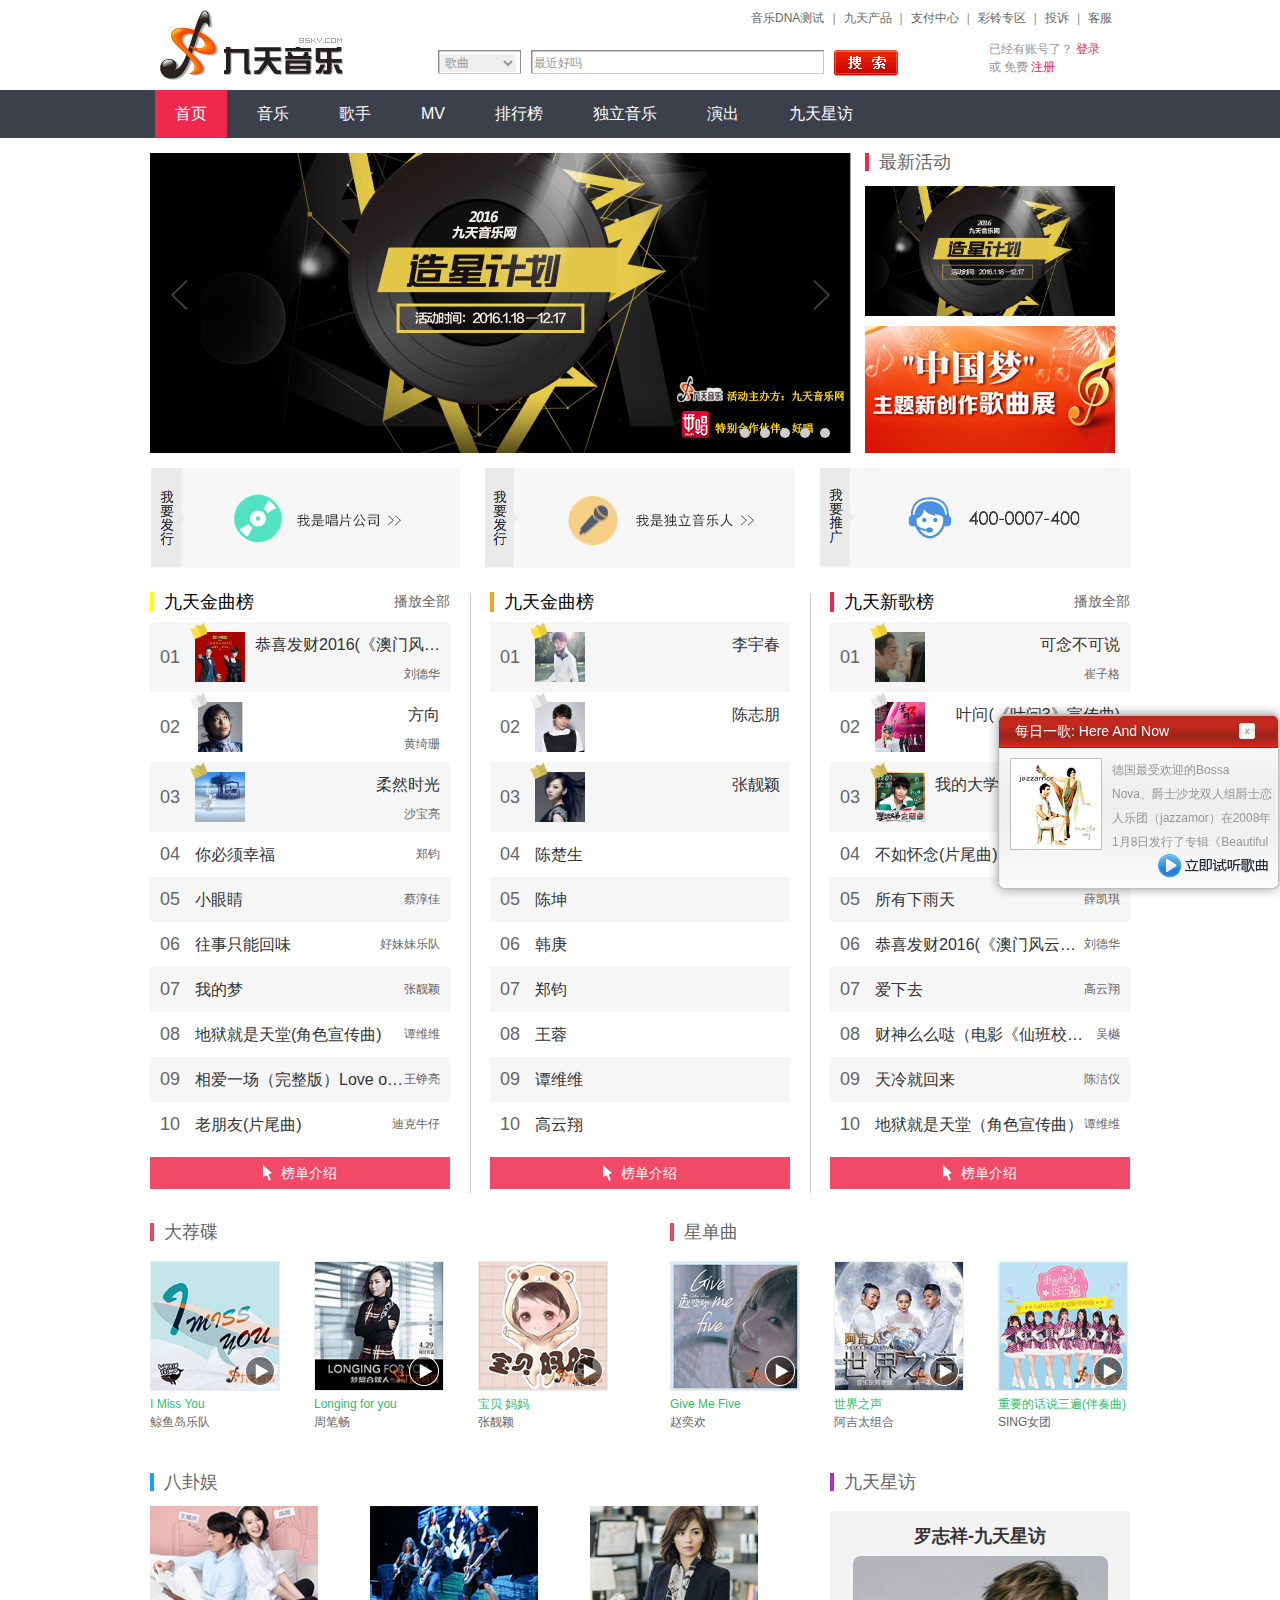
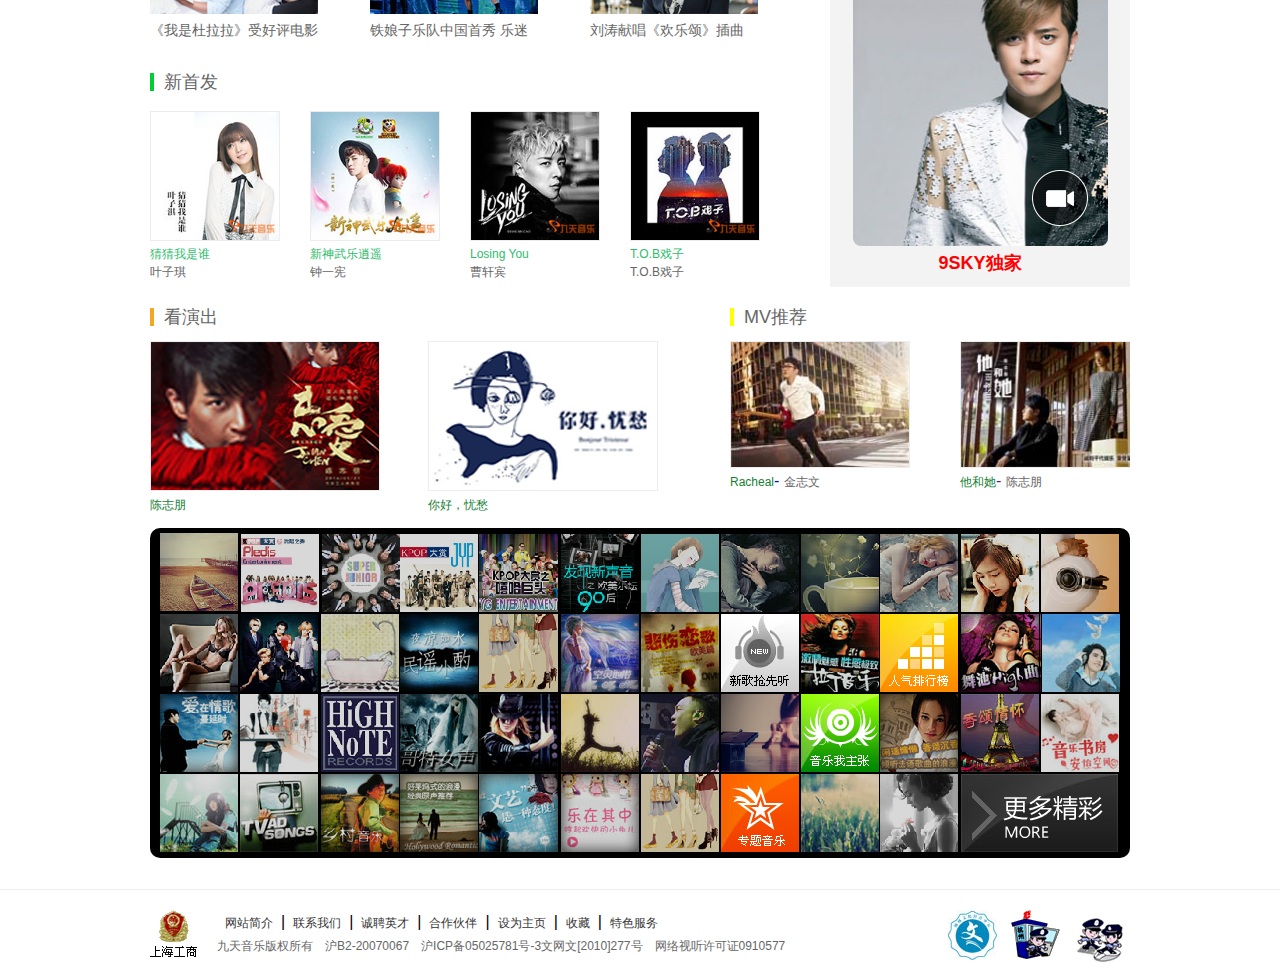
<file: index.html>
﻿<!DOCTYPE html>
<html>
<head lang="en">
    <meta charset="UTF-8">
    <title></title>
    <link rel="stylesheet" href="css/index1.css"/>
</head>
<body>
<div class="headerBox">
    <div class="headerNav">
        <div class="header1">
            <h1>
                <a href="#">
                    <img src="images/head-1.jpg" alt="九天音乐"/>
                </a>
                <span>九天音乐</span>
            </h1>
            <div class="formSearch">
                <p class="formSelect">
                    <select name="selectType" id="">
                        <option value="song">歌曲</option>
                        <option value="ablum">专辑</option>
                        <option value="singer">歌手</option>
                        <option value="lyric">歌词</option>
                        <option value="mv">MTV</option>
                        <option value="musicbox">音乐包</option>
                    </select>
                </p>
                <p class="formText">
                    <input type="text" value="最近好吗"/>
                </p>
                <input type="submit" value="搜索"/>
            </div>
            <div class="loginRegister" id="dvnologin">
                <p>
                    已经有账号了？
                    <a href="login.html">登录</a>
                </p>
                <p>或
                    免费 <a href="register.html">注册</a>
                </p>
            </div>
            <ul class="headerList">
                <li><a href="#">音乐DNA测试</a>|</li>
                <li><a href="#">九天产品</a>|</li>
                <li><a href="#">支付中心</a>|</li>
                <li><a href="#">彩铃专区</a>|</li>
                <li><a href="#">投诉</a>|</li>
                <li><a href="#">客服</a></li>
            </ul>
        </div>
    </div>
</div>

<div class="navBox">
    <ul>
        <li class="firstNav"><a href="index.html">首页</a></li>
        <li><a href="music.html">音乐</a></li>
        <li><a href="#">歌手</a></li>
        <li><a href="#">MV</a></li>
        <li><a href="#">排行榜</a></li>
        <li><a href="#">独立音乐</a></li>
        <li><a href="#">演出</a></li>
        <li><a href="#">九天星访</a></li>
    </ul>
</div>


<div class="layout">
    <div class="sliderAct">
        <div class="sliderOuter">
            <div class="slider">
                <ul>
                    <li><a href="#"><img src="images/turnPic01.JPG" alt=""/></a></li>
                    <li><a href="#"><img src="images/turnPic02.JPG" alt=""/></a></li>
                    <li><a href="#"><img src="images/turnPic03.JPG" alt=""/></a></li>
                    <li><a href="#"><img src="images/turnPic04.JPG" alt=""/></a></li>
                    <li><a href="#"><img src="images/turnPic05.JPG" alt=""/></a></li>
                </ul>
            </div>
            <div class="sliderBtnLeft"></div>
            <div class="sliderBtnRight"></div>
            <div class="sliderList">
                <ul>
                    <li>1</li>
                    <li>2</li>
                    <li>3</li>
                    <li>4</li>
                    <li>5</li>
                </ul>
            </div>
        </div>
        <div class="actBox">
            <h3>最新活动</h3>
            <ul>
                <li><a href="#"><img src="images/tits_01.jpg" alt=""/></a></li>
                <li><a href="#"><img src="images/tits_02.jpg" alt=""/></a></li>
            </ul>
        </div>
    </div>
    <div class="skytg">
        <ul>
            <li><a href="#"><img src="images/bkholder1.jpg" alt=""/></a></li>
            <li><a href="#"><img src="images/bkholder2.jpg" alt=""/></a></li>
            <li><a href="#"><img src="images/bkholder3.jpg" alt=""/></a></li>
        </ul>
    </div>
    <div class="bdBox">
        <div class="bdBox1">
            <div class="titleBd">
                <span class="bdTit bdTit1">九天金曲榜</span>
                <em>
                    <a href="#">播放全部</a>
                </em>
            </div>
            <div class="bdDetail">
                <ul>
                    <li class="pic50">
                        <i>01</i>
                        <a href="#">
                            <img src="images/dl_01_01.jpg" alt=""/>
                        </a>
                        <p>
                            <a href="#">恭喜发财2016(《澳门风云》)电影歌曲</a>
                            <span>
                                <a href="#">刘德华</a>
                            </span>
                        </p>
                        <span class="tag tag1"></span>
                    </li>
                    <li class="pic50">
                        <i>02</i>
                        <a href="#">
                            <img src="images/dl_01_02.jpg" alt=""/>
                        </a>
                        <p>
                            <a href="#">方向</a>
                        <span>
                            <a href="#">黄绮珊</a>
                        </span>
                        </p>
                        <span class="tag tag2"></span>
                    </li>
                    <li class="pic50">
                        <i>03</i>
                        <a href="#">
                            <img src="images/dl_01_03.jpg" alt=""/>
                        </a>
                        <p>
                            <a href="#">柔然时光</a>
                            <span>
                                <a href="#">沙宝亮</a>
                            </span>
                        </p>
                        <span class="tag tag3"></span>
                    </li>
                    <li class="clear">
                        <i>04</i>
                        <p>
                        <span>
                            <a href="#">郑钧</a>
                        </span>
                            <a href="#">你必须幸福</a>
                        </p>
                    </li>
                    <li class="clear">
                        <i>05</i>
                        <p>
                        <span>
                            <a href="#">蔡淳佳</a>
                        </span>
                            <a href="#">小眼睛</a>
                        </p>
                    </li>
                    <li class="clear">
                        <i>06</i>
                        <p>
                        <span>
                            <a href="#">好妹妹乐队</a>
                        </span>
                            <a href="#">往事只能回味</a>
                        </p>
                    </li>
                    <li class="clear">
                        <i>07</i>
                        <p>
                        <span>
                            <a href="#">张靓颖</a>
                        </span>
                            <a href="#">我的梦</a>
                        </p>
                    </li>
                    <li class="clear">
                        <i>08</i>
                        <p>
                        <span>
                            <a href="#">谭维维</a>
                        </span>
                            <a href="#">地狱就是天堂(角色宣传曲)</a>
                        </p>
                    </li>
                    <li class="clear">
                        <i>09</i>
                        <p>
                        <span>
                            <a href="#">王铮亮</a>
                        </span>
                            <a href="#">相爱一场（完整版）Love of a lifetime（CD version）</a>
                        </p>
                    </li>
                    <li class="clear">
                        <i>10</i>
                        <p>
                        <span>
                            <a href="#">迪克牛仔</a>
                        </span>
                            <a href="#">老朋友(片尾曲)</a>
                        </p>
                    </li>
                </ul>
            </div>
            <div class="bdjs">
                <h3>
                    <em>榜单介绍</em>
                </h3>
                <span style="display: none"></span>
                <div style="display: none">
                    厅等新媒体平台每周更新、循环播出。所有歌曲需唱片公司或独立音乐人歌曲版权授权后便有资格上榜，上榜名次均有网友投票决定，最大限度保证榜单的含金量。
                </div>
            </div>
        </div>
        <div class="bdBox1 borderBox">
            <div class="titleBd">
                <span class="bdTit bdTit3">九天金曲榜</span>
            </div>
            <div class="bdDetail">
                <ul>
                    <li class="pic50">
                        <i>01</i>
                        <a href="#">
                            <img src="images/dl_02_01.jpg" alt=""/>
                        </a>
                        <p>
                            <a href="#">李宇春</a>
                        <span>
                        </span>
                        </p>
                        <span class="tag tag1"></span>
                    </li>
                    <li class="pic50">
                        <i>02</i>
                        <a href="#">
                            <img src="images/dl_02_02.jpg" alt=""/>
                        </a>
                        <p>
                            <a href="#">陈志朋</a>
                        <span>
                        </span>
                        </p>
                        <span class="tag tag2"></span>
                    </li>
                    <li class="pic50">
                        <i>03</i>
                        <a href="#">
                            <img src="images/dl_02_03.jpg" alt=""/>
                        </a>
                        <p>
                            <a href="#">张靓颖</a>
                        <span>
                        </span>
                        </p>
                        <span class="tag tag3"></span>
                    </li>
                    <li class="clear">
                        <i>04</i>
                        <p>
                        <span>
                            <a href="#"></a>
                        </span>
                            <a href="#">陈楚生</a>
                        </p>
                    </li>
                    <li class="clear">
                        <i>05</i>
                        <p>
                        <span>
                            <a href="#"></a>
                        </span>
                            <a href="#">陈坤</a>
                        </p>
                    </li>
                    <li class="clear">
                        <i>06</i>
                        <p>
                        <span>
                            <a href="#"></a>
                        </span>
                            <a href="#">韩庚</a>
                        </p>
                    </li>
                    <li class="clear">
                        <i>07</i>
                        <p>
                        <span>
                            <a href="#"></a>
                        </span>
                            <a href="#">郑钧</a>
                        </p>
                    </li>
                    <li class="clear">
                        <i>08</i>
                        <p>
                        <span>
                            <a href="#"></a>
                        </span>
                            <a href="#">王蓉</a>
                        </p>
                    </li>
                    <li class="clear">
                        <i>09</i>
                        <p>
                        <span>
                            <a href="#"></a>
                        </span>
                            <a href="#">谭维维</a>
                        </p>
                    </li>
                    <li class="clear">
                        <i>10</i>
                        <p>
                        <span>
                            <a href="#"></a>
                        </span>
                            <a href="#">高云翔</a>
                        </p>
                    </li>
                </ul>
            </div>
            <div class="bdjs">
                <h3>
                    <em>榜单介绍</em>
                </h3>
                <span style="display: none"></span>
                <div style="display: none">
                    九天人气歌手榜为周榜单，每周根据网友投票时时更新名次，是歌手人气的真实体现，连续4周获得人气冠军歌手将获得九天音乐颁发的奖杯。
                </div>
            </div>
        </div>
        <div class="bdBox1 borderBox">
            <div class="titleBd">
                <span class="bdTit bdTit2">九天新歌榜</span>
                <em>
                    <a href="#">播放全部</a>
                </em>
            </div>
            <div class="bdDetail">
                <ul>
                    <li class="pic50">
                        <i>01</i>
                        <a href="#">
                            <img src="images/dl_03_01.jpg" alt=""/>
                        </a>
                        <p>
                            <a href="#">可念不可说</a>
                        <span>
                            <a href="#">崔子格</a>
                        </span>
                        </p>
                        <span class="tag tag1"></span>
                    </li>
                    <li class="pic50">
                        <i>02</i>
                        <a href="#">
                            <img src="images/dl_03_02.jpg" alt=""/>
                        </a>
                        <p>
                            <a href="#">叶问(《叶问3》宣传曲)</a>
                        <span>
                            <a href="#">王蓉</a>
                        </span>
                        </p>
                        <span class="tag tag2"></span>
                    </li>
                    <li class="pic50">
                        <i>03</i>
                        <a href="#">
                            <img src="images/dl_03_03.jpg" alt=""/>
                        </a>
                        <p>
                            <a href="#">我的大学（超级网剧《睡在我上铺的兄弟》主题曲）</a>
                        <span>
                            <a href="#">萧敬腾</a>
                        </span>
                        </p>
                        <span class="tag tag3"></span>
                    </li>
                    <li class="clear">
                        <i>04</i>
                        <p>
                        <span>
                            <a href="#">陈楚生</a>
                        </span>
                            <a href="#">不如怀念(片尾曲)</a>
                        </p>
                    </li>
                    <li class="clear">
                        <i>05</i>
                        <p>
                        <span>
                            <a href="#">薛凯琪</a>
                        </span>
                            <a href="#">所有下雨天</a>
                        </p>
                    </li>
                    <li class="clear">
                        <i>06</i>
                        <p>
                        <span>
                            <a href="#">刘德华</a>
                        </span>
                            <a href="#">恭喜发财2016(《澳门风云》)电影歌曲</a>
                        </p>
                    </li>
                    <li class="clear">
                        <i>07</i>
                        <p>
                        <span>
                            <a href="#">高云翔</a>
                        </span>
                            <a href="#">爱下去</a>
                        </p>
                    </li>
                    <li class="clear">
                        <i>08</i>
                        <p>
                        <span>
                            <a href="#">吴樾</a>
                        </span>
                            <a href="#">财神么么哒（电影《仙班校园》主题曲）</a>
                        </p>
                    </li>
                    <li class="clear">
                        <i>09</i>
                        <p>
                        <span>
                            <a href="#">陈洁仪</a>
                        </span>
                            <a href="#">天冷就回来</a>
                        </p>
                    </li>
                    <li class="clear">
                        <i>10</i>
                        <p>
                        <span>
                            <a href="#">谭维维</a>
                        </span>
                            <a href="#">地狱就是天堂（角色宣传曲）</a>
                        </p>
                    </li>
                </ul>
            </div>
            <div class="bdjs">
                <h3>
                    <em>榜单介绍</em>
                </h3>
                <span style="display: none"></span>
                <div style="display: none">
                    九天音乐与著名电视节目打造全新榜单：九天金曲将获得全国464个城市，城际客车、移动电视、户外大屏、校园电视、候车厅等新媒体平台每周更新、循环播出。所有歌曲需唱片公司或独立音乐人歌曲版权授权后便有资格上榜，上榜名次均有网友投票决定，最大限度保证榜单的含金量。
                </div>
            </div>
        </div>
    </div>
    <div class="djdXdq">
        <div class="djd">
            <h3 class="tit">大荐碟</h3>
            <ul>
                <li>
                    <div>
                        <a href="#">
                            <img src="images/tj_01.jpg" class="linkimg" alt=""/>
                        </a>
                        <a href="#">
                            <span class="btnPlay"></span>
                        </a>
                    </div>
                    <p>
                        <a href="#">I Miss You</a>
                    </p>
                    <span>
                        <a href="#">鲸鱼岛乐队</a>
                    </span>
                </li>
                <li>
                    <div>
                        <a href="#">
                            <img src="images/tj_02.jpg" class="linkimg" alt=""/>
                        </a>
                        <a href="#">
                            <span class="btnPlay"></span>
                        </a>
                    </div>
                    <p>
                        <a href="#">Longing for you</a>
                    </p>
                    <span>
                        <a href="#">周笔畅</a>
                    </span>
                </li>
                <li>
                    <div>
                        <a href="#">
                            <img src="images/tj_03.jpg" class="linkimg" alt=""/>
                        </a>
                        <a href="#">
                            <span class="btnPlay"></span>
                        </a>
                    </div>
                    <p>
                        <a href="#">宝贝 妈妈</a>
                    </p>
                    <span>
                        <a href="#">张靓颖</a>
                    </span>
                </li>
            </ul>
        </div>
        <div class="xdq">
            <h3 class="tit">星单曲</h3>
            <ul>
                <li>
                    <div>
                        <a href="#">
                            <img src="images/dq_01.jpg" class="linkimg" alt=""/>
                        </a>
                        <a href="#">
                            <span class="btnPlay"></span>
                        </a>
                    </div>
                    <p>
                        <a href="#">Give Me Five</a>
                    </p>
                    <span>
                        <a href="#">赵奕欢</a>
                    </span>
                </li>
                <li>
                    <div>
                        <a href="#">
                            <img src="images/dq_02.jpg" class="linkimg" alt=""/>
                        </a>
                        <a href="#">
                            <span class="btnPlay"></span>
                        </a>
                    </div>
                    <p>
                        <a href="#">世界之声</a>
                    </p>
                    <span>
                        <a href="#">阿吉太组合</a>
                    </span>
                </li>
                <li>
                    <div>
                        <a href="#">
                            <img src="images/dq_03.jpg" class="linkimg" alt=""/>
                        </a>
                        <a href="#">
                            <span class="btnPlay"></span>
                        </a>
                    </div>
                    <p>
                        <a href="#">重要的话说三遍(伴奏曲)</a>
                    </p>
                    <span>
                        <a href="#">SING女团</a>
                    </span>
                </li>
            </ul>
        </div>
    </div>
    <div class="bg_sf_xf">
        <div class="leftBox">
            <div class="bgyBox">
                <h3 class="bgTit">八卦娱</h3>
                <ul>
                    <li>
                        <a href="#">
                            <img src="images/bg_01.JPG" alt=""/>
                        </a>
                        <p>
                            <a href="#">《我是杜拉拉》受好评电影主题曲</a>
                        </p>
                    </li>
                    <li>
                        <a href="#">
                            <img src="images/bg_02.JPG" alt=""/>
                        </a>
                        <p>
                            <a href="#">铁娘子乐队中国首秀 乐迷</a>
                        </p>
                    </li>
                    <li>
                        <a href="#">
                            <img src="images/bg_03.JPG" alt=""/>
                        </a>
                        <p>
                            <a href="#">刘涛献唱《欢乐颂》插曲</a>
                        </p>
                    </li>
                </ul>
            </div>
            <div class="xsfBox">
                <h3 class="xsfTit">新首发</h3>
                <ul>
                    <li>
                        <div>
                            <a href="#">
                                <img src="images/sf_01.jpg" class="linkimg" alt=""/>
                            </a>
                            <a href="#">
                                <span class="btnPlay"></span>
                            </a>
                        </div>
                        <p>
                            <a href="#">猜猜我是谁</a>
                        </p>
                    <span>
                        <a href="#">叶子琪</a>
                    </span>
                    </li>
                    <li>
                        <div>
                            <a href="#">
                                <img src="images/sf_02.jpg" class="linkimg" alt=""/>
                            </a>
                            <a href="#">
                                <span class="btnPlay"></span>
                            </a>
                        </div>
                        <p>
                            <a href="#">新神武乐逍遥</a>
                        </p>
                    <span>
                        <a href="#">钟一宪</a>
                    </span>
                    </li>
                    <li>
                        <div>
                            <a href="#">
                                <img src="images/sf_03.jpg" class="linkimg" alt=""/>
                            </a>
                            <a href="#">
                                <span class="btnPlay"></span>
                            </a>
                        </div>
                        <p>
                            <a href="#">Losing You</a>
                        </p>
                    <span>
                        <a href="#">曹轩宾</a>
                    </span>
                    </li>
                    <li>
                        <div>
                            <a href="#">
                                <img src="images/sf_04.jpg" class="linkimg" alt=""/>
                            </a>
                            <a href="#">
                                <span class="btnPlay"></span>
                            </a>
                        </div>
                        <p>
                            <a href="#">T.O.B戏子</a>
                        </p>
                    <span>
                        <a href="#">T.O.B戏子</a>
                    </span>
                    </li>
                </ul>
            </div>
        </div>
        <div class="jtBox">
            <h3 class="jtTit">九天星访</h3>
            <div class="jtOuter">
                <h4 class="jtOuterTit">罗志祥-九天星访</h4>
                <div class="jtImg">
                    <a href="#">
                        <img src="images/lzx.JPG" alt=""/>
                    </a>
                    <a href="#">
                        <span class="vedioBtn"></span>
                    </a>
                </div>
                <p class="jtBottom">9SKY独家</p>
            </div>
        </div>
    </div>
    <div class="ycMV">
        <div class="ycBox">
            <h3 class="ycTit">看演出</h3>
            <ul>
                <li>
                    <a href="#">
                        <img src="images/yc_01.JPG" alt=""/>
                        <span>陈志朋</span>
                    </a>
                </li>
                <li>
                    <a href="#">
                        <img src="images/yc_02.JPG" alt=""/>
                        <span>你好，忧愁</span>
                    </a>
                </li>
            </ul>
        </div>
        <div class="MVBox">
            <h3 class="mvTit">MV推荐</h3>
            <ul>
                <li>
                    <a href="#">
                        <img src="images/mv_01.jpg" alt=""/>
                    </a>
                    <a href="#">
                        <span>Racheal</span>-
                    </a>
                    <a href="#">
                        <em>金志文</em>
                    </a>
                </li>
                <li>
                    <a href="#">
                        <img src="images/mv_02.jpg" alt=""/>
                    </a>
                    <a href="">
                        <span>他和她</span>-
                    </a>
                    <a href="">
                        <em>陈志朋</em>
                    </a>
                </li>
            </ul>
        </div>
    </div>
    <div class="flashBox">
        <div class="box1">
            <div>
                <a href="#">
                    <img src="images/zpq_01.png" alt=""/>
                    <div class="boxShow">
                        <img src="images/zpq_01.png" alt=""/>
                        <h3>时光回望 爵士经典</h3>
                        <p>宛如一杯香醇的咖啡，微醺的爵士歌谣，总能够带人远离烦躁的生活琐事，让思绪</p>
                    </div>
                </a>
            </div>
            <div>
                <a href="#">
                    <img src="images/zpq_02.png" alt=""/>
                    <div class="boxShow">
                        <img src="images/zpq_02.png" alt=""/>
                        <h3>KPop大赏之后起之秀</h3>
                        <p>  Pledis社长韩成秀30岁的时候从国立舞团辞职，一心想涉入Kpop行业。向许多娱乐公司投递简历都没人要，后来他直接找到SM的社长李秀满，并进入了SM公司担任BoA的经纪人。积累学习了经验后创建了Pledis Entertainment，2007年打造了舞后孙丹菲、2009年推出魅力女团After School，一年之后推出AS小分队Orange Caramel，2012年3月首次推出男团NU'EST，5月推出女神团Hello Venus。Pledis曾在12年4月表示会推出一个暂名为“Seventeen”的17人男子团体，一旦推出后该团将成为继Super Junior后KPop最大型的组合，但由于各种原因，Seventeen的正式出道估计要推迟到2013年了。</p>
                    </div>
                </a>
            </div>
            <div>
                <a href="#">
                    <img src="images/zpq_03.png" alt=""/>
                    <div class="boxShow">
                        <img src="images/zpq_03.png" alt=""/>
                        <h3>KPop大赏之王牌SM</h3>
                        <p> SM是Star Museum的缩写，意为“明星博物馆”、“名人殿堂”。在韩国有“造星工厂”之称的SM公司老总李秀满于1995年创办了韩国SM娱乐有限公司，开创了韩国企划公司的新时代。SM公司是韩国最大也是最富有争议的娱乐公司，很多的fans在提到它时无不咬牙切齿，恨不得扒皮拆骨。就艺人的个人发展而言，SM实在不是佳选，实力的强大注定了其强迫性，在SM公司，“想要做自己的音乐”这种事是不可能实现的，一切都得按照公司的企划来，没有自主性。SM整体的音乐风格偏向舞曲，加以摇滚、爵士、Hip-Hop等其他音乐元素。优秀的音乐制作班底使得SM的作品自成一派，有其独到之处让人过耳不忘。</p>
                    </div>
                </a>
            </div>
            <div>
                <a href="#">
                    <img src="images/zpq_04.png" alt=""/>
                    <div class="boxShow">
                        <img src="images/zpq_04.png" alt=""/>
                        <h3>KPOP大赏之娱乐巨头JYP Entertainment</h3>
                        <p> 1997年11月，朴振英在朋友的帮助下以5000万韩元注册了一家名为“泰宏”的小型经纪公司，这就是如今JYP Entertainment的前身。当时旗下歌手也只有朴振英自己。2001年4月，泰宏公司正式更名为JYP Entertainment。2007年，JYP成立了纽约分部，2008年，北京分部成立。2011年，JYP宣布与裴勇俊创办的经理人公司KeyEast，张东健及玄彬所属的AM娱乐公司、张根硕的经理人公司Star J、BigBang所属的YG、拥有东方神起的SM等5大阵营携手合作，成立United Asia Management（简称UAM）超大型国际经理人公司。至此，JYP与YG、SM三家正式成为了韩国娱乐经纪公司的三大巨头。</p>
                    </div>
                </a>
            </div>
            <div>
                <a href="#">
                    <img src="images/zpq_05.png" alt=""/>
                    <div class="boxShow">
                        <img src="images/zpq_05.png" alt=""/>
                        <h3>K-Pop大赏之嘻哈巨头YG Entertainment</h3>
                        <p>YG Entertainment是由已解散的90年代当红团体“徐太志与孩子们”团员之一的杨贤硕所创立。“YG”取自于杨贤硕的昵称“杨君(Yang Goon)”之字首缩写而成。YG是韩国最具代表性的专注于R&B和Hip hop音乐的娱乐公司。在YG成立之前，嘻哈音乐在韩国并不十分流行。YG一直HIPHOP市场，也正是因为杨贤硕的关系，“徐太志与孩子们”这个组合可以说是韩国HIPHOP风的开山鼻祖，正是这个组合的出现使HIPHOP音乐文化深入韩国的。目前在韩国众多娱乐公司中， YG是拥有最多真正全能实力派的公司，也是韩国声誉最好众明星最和谐的公司。</p>
                    </div>
                </a>
            </div>
            <div>
                <a href="#">
                    <img src="images/zpq_06.png" alt=""/>
                    <div class="boxShow">
                        <img src="images/zpq_06.png" alt=""/>
                        <h3>发现新声音 之 欧美乐坛90后</h3>
                        <p>长江后浪推前浪， 一代新人换旧人， 在流行音乐快速发展的今天，*1 )3 80后歌手已经不是什么新鲜话题了，一大群90后音乐人们正在快速地成长， 并逐渐成为流行乐坛的主流。本期发现新声音， 小编带大家到欧美乐坛看看，盘点由Justin Bieber领衔的欧美乐坛90后们！</p>
                    </div>
                </a>
            </div>
            <div>
                <a href="#">
                    <img src="images/zpq_07.png" alt=""/>
                    <div class="boxShow">
                        <img src="images/zpq_07.png" alt=""/>
                        <h3>好久不见的好声音</h3>
                        <p> 音乐圈是一个充满了奇迹的地方，有一夕爆红的偶像，也有历久弥新的经典歌曲。每年都会涌现出无数的新声音和无数新鲜的旋律。受尽了口水歌的轰炸，人们有时候不禁会想念起那些回忆里经久不衰的好声音，他们曾经陪伴我们渡过一段美好的日子，他们也许早已淡出我们的视线，那些优美的声音却时不时地总在耳边响起，不曾被人遗忘……</p>
                    </div>
                </a>
            </div>
            <div>
                <a href="#">
                    <img src="images/zpq_08.png" alt=""/>
                    <div class="boxShow">
                        <img src="images/zpq_08.png" alt=""/>
                        <h3>拥抱你的晚安音乐</h3>
                        <p>她是春天里的一缕清风，夏天里的一杯冰水，秋天里的一壶暖茶，冬天里的一炉篝火。安静舒缓的晚安音乐就像是恒定的27度室温，总是令你倍感舒适。她真挚到不带任何伪装，就如窗外那皎洁的月，散发着清朗的光芒。只要你想到它，你就看它一眼，它就挂在那里，恒古不变。所以也请你，暂时卸下伪装，抛开一切的对错与规则，试着感受她，流淌的音符滑过你的耳边，萦绕在你周围。安安静静，包围着你……</p>
                    </div>
                </a>
            </div>
            <div>
                <a href="#">
                    <img src="images/zpq_09.png" alt=""/>
                    <div class="boxShow">
                        <img src="images/zpq_09.png" alt=""/>
                        <h3>一歌一故事——唱谈世间百态</h3>
                        <p> 每首歌都在向你我诉说着故事，关于爱情或者生活，唱给某人或者某物。是否别人正在讲述着你的故事？听听这里的歌曲，他们为你讲述着世间百态或许有你经历的，或许在你身边发生，或许你闻所未闻。</p>
                    </div>
                </a>
            </div>
            <div>
                <a href="#">
                    <img src="images/zpq_10.png" alt=""/>
                    <div class="boxShow">
                        <img src="images/zpq_10.png" alt=""/>
                        <h3>叫醒你的早安音乐</h3>
                        <p>早安！在这个清晨醒来的时刻，你眼前的世界是否如昨晚睡下时的一样？是否正在回味着昨晚的美梦，抑或庆幸着噩梦的结束。我们每天都要以各种各样的方式被唤醒，用各种心情去证实这个世界的安好。当第一缕晨光透过黑暗，缓缓扑洒在每一寸土地时，我们未知的一天也与这个世界一同醒来。今天是什么把你的耳朵叫醒的呢？在宁静或喧闹的清晨，让我们的身体浸泡在音乐的芬芳里，迎接这属于我们自己的新一天吧！</p>
                    </div>
                </a>
            </div>
            <div>
                <a href="#">
                    <img src="images/zpq_11.png" alt=""/>
                    <div class="boxShow1">
                        <div class="hp">
                            <h3>纯文艺恋爱</h3>
                            <p>流行和潮流总是在不经意间颠覆了很多东西，短短几年间，“文艺”这个词已经从“文艺青年”眼中颇有些得意的“标签”，变成普通青年的眼中“装逼”的代名词——“文艺”本身有什么错？纯属躺枪。所以，你可以看晦暗沉闷的文艺片，听不知道从世界哪个角落里冒出来的冷僻音乐，沉迷在唯美迷离的影像世界……但如果有人胆敢说你“文艺”，你立刻火冒三丈反呛对方“你才文艺，你们全家都文艺”。这就是现世，你可以冷眼旁观，但终究还是在乎别人对你的看法。人是世俗的人，所以生活终究无法像电影里那样纯粹那样洒脱那样疯狂。而爱情，就像菜单上“仅供参考”的菜品图片，甭管照片上美似天仙，端上来之后总是让你不想再多看一眼。然而，美总是遍地开放，区别在于站在风景背后的你有没有一双欣赏的眼睛，即便我们平淡又平凡的爱情，也能过得像文艺电影般浪漫精彩。</p>
                        </div>
                        <img src="images/zpq_11.png" alt=""/>
                    </div>
                </a>
            </div>
            <div>
                <a href="#">
                    <img src="images/zpq_12.png" alt=""/>
                    <div class="boxShow  boxShow1" >
                        <div class="hp">
                            <h3>爱与乐的教育——准妈妈的胎教音乐</h3>
                            <p>胎儿在6个月时，大脑细胞的数目已接近成人，各种感觉器官起趋于完善，对母体内外的刺激能做出一定的反应，胎教便从这时候开始。胎教的进行应定时，挑选宝宝抬动频繁的时间，这说明宝宝醒着。每天不要超过10分钟，如果宝宝胎动突然频繁，说明他不喜欢，可以暂停。接受胎教的宝宝一般有如下反应：到该听音乐的时间会胎动频繁，表示想听；一听到音乐就不太动了，表示正在听；曲目之间停顿的时候，胎动又开始，说明宝宝听得很认真呢；音乐结束后，又会开始动。如果你是位准妈妈，那就把大大的耳机带到你的肚皮上吧，让你可爱的宝宝感受到你对他的爱。</p>
                        </div>

                        <img src="images/zpq_12.png" alt=""/>
                    </div>
                </a>
            </div>

            <div>
                <a href="#">
                    <img src="images/zpq_01_01.png" alt=""/>
                    <div class="boxShow">
                        <img src="images/zpq_01_01.png" alt=""/>
                        <h3>电子乐详解之Lounge 沙发舞曲</h3>
                        <p>严格来说Lounge Music(沙发音乐)并不是指一种音乐类型，它是一种生活状态，它迷人的地方就在于多变的曲风与慵懒的态度。它可以使Electronica、Downtempo、Drum</p>
                    </div>
                </a>
            </div>
            <div>
                <a href="#">
                    <img src="images/zpq_01_02.png" alt=""/>
                    <div class="boxShow">
                        <img src="images/zpq_01_02.png" alt=""/>
                        <h3>K-Pop大赏之王牌SM Entertainment（上）</h3>
                        <p>SM是Star Museum的缩写，意为“明星博物馆”、“名人殿堂”。在韩国有“造星工厂”之称的SM公司老总李秀满于1995年创办了韩国SM娱乐有限公司，开创了韩国企划公司的新时代。SM公司是韩国最大也是最富有争议的娱乐公司，很多的fans在提到它时无不咬牙切齿，恨不得扒皮拆骨。就艺人的个人发展而言，SM实在不是佳选，实力的强大注定了其强迫性，在SM公司，“想要做自己的音乐”这种事是不可能实现的，一切都得按照公司的企划来，没有自主性。SM整体的音乐风格偏向舞曲，加以摇滚、爵士、Hip-Hop等其他音乐元素。优秀的音乐制作班底使得SM的作品自成一派，有其独到之处让人过耳不忘。</p>
                    </div>
                </a>
            </div>
            <div>
                <a href="#">
                    <img src="images/zpq_01_03.png" alt=""/>
                    <div class="boxShow">
                        <img src="images/zpq_01_03.png" alt=""/>
                        <h3>Simple Life 简单生活</h3>
                        <p>为什么我们总是在感叹人越长大，就越不容易快乐起来呢？是我们所处的世界变复杂了，还是我们自己变复杂了？童年那些琐碎而简单的快乐哪里去了？越来越多的物质、欲望的堆积，让你还会为一小块牛皮糖、一件漂亮的衣服而欢呼雀跃么？我们的生活何时变得复杂了起来？也许是世界变了，但如果我们能始终保持简单生活得态度，将会发现，原来一个人喝杯红茶，读一本放置很久的小说，听一首动听的歌，悠闲的度过这样一个慵懒的下午，也是一件十分快乐的事……</p>
                    </div>
                </a>
            </div>
            <div>
                <a href="#">
                    <img src="images/zpq_01_04.png" alt=""/>
                    <div class="boxShow">
                        <img src="images/zpq_01_04.png" alt=""/>
                        <h3>夜凉如水 民谣小酌</h3>
                        <p> 喜欢在夜晚听歌，关门关窗，尽量不扰民，夜凉如水，最适合听民谣这类曲风温柔的歌，简单几句拨弦，一把平实的嗓音，没有澎湃的鼓点，没有华丽的SOLO，只有朴实无华的弦律，和耐人寻味的几句歌词，让独自一人的夜晚，心生良多感触。</p>
                    </div>
                </a>
            </div>
            <div>
                <a href="#">
                    <img src="images/zpq_01_05.png" alt=""/>
                    <div class="boxShow">
                        <img src="images/zpq_01_05.png" alt=""/>
                        <h3>朝九晚五的路上随身听</h3>
                        <p> 在汽车上，在地铁里，在骑行中，在街上走。每天有多少时间在路上度过，就有多少事物被我们撞见；每次有多少心事被唤起，就有多少心情想借机抒发。环顾周围的风景，穿过熙攘的人群，我想隔绝在自己一个人的时空里，就这样让心灵跟随音乐随处漂泊。</p>
                    </div>
                </a>
            </div>
            <div>
                <a href="#">
                    <img src="images/zpq_01_06.png" alt=""/>
                    <div class="boxShow">
                        <img src="images/zpq_01_06.png" alt=""/>
                        <h3>空灵地带——New Age Music</h3>
                        <p>这里是新世纪音乐诞生与成长的地方，可以说这里是新世纪音乐的“伊甸园”。几百年沉淀而成的理性和完美主义以及内敛自省的民族精神，融合了现代西方的个性色彩与解放风气，共同孕育了新世纪音乐的独特灵魂——创新独立而又洋溢着对世界无分彼此的关爱。这里有太多杰出的艺术家，除了Enigma, 还有Ginkgo Garden，Oliver Shanti，Mars Lasar，Karunesh， Cusco，Aschera，Christopher Franke，Yara，Bella Sonus……每一位都是堪称独当一面的表表者。他们的音乐是属于世上每个人的，但同时又只独属于他们自己的。</p>
                    </div>
                </a>
            </div>
            <div>
                <a href="#">
                    <img src="images/zpq_01_07.png" alt=""/>
                    <div class="boxShow">
                        <img src="images/zpq_01_07.png" alt=""/>
                        <h3>悲伤时唱首歌——悲伤恋歌欧美篇</h3>
                        <p> “音乐最大的好处的是，它‘击中’你时全无痛感。”已故的雷鬼歌王鲍勃·马利曾这样唱。但他错了 ，最近一次科学实验证明，流行音乐也会让听者产生各种生理反应。而在众多悲伤的歌曲中，英伦摇滚 乐队TheVerve的经典曲目《The Drugs Don't Work》是毫无疑问的“悲歌之王”，悲怅微微撕裂的嗓音，一声声都在刺激泪腺。</p>
                    </div>
                </a>
            </div>
            <div>
                <a href="#">
                    <img src="images/zpq_01_08.png" alt=""/>
                    <div class="boxShow">
                        <img src="images/zpq_01_08.png" alt=""/>
                        <h3>时光回望 爵士经典</h3>
                        <p>宛如一杯香醇的咖啡，微醺的爵士歌谣，总能够带人远离烦躁的生活琐事，让思绪</p>
                    </div>
                </a>
            </div>
            <div>
                <a href="#">
                    <img src="images/zpq_01_09.png" alt=""/>
                    <div class="boxShow">
                        <img src="images/zpq_01_09.png" alt=""/>
                        <h3>激情魅惑 性感极致——拉丁音乐</h3>
                        <p> 拉丁美洲的音乐，是混合型音乐，融合了白人音乐、非洲音乐和印第安音乐，长期沉淀后，由天性热情奔放的拉丁美洲人歌唱出来，成为一种多姿多彩充满活力，动感十足的拉丁文化。拉丁音乐是世界流行音乐的重要一脉。</p>
                    </div>
                </a>
            </div>
            <div>
                <a href="#">
                    <img src="images/zpq_01_10.png" alt=""/>
                    <div class="boxShow">
                        <img src="images/zpq_01_10.png" alt=""/>
                        <h3>时光回望 爵士经典</h3>
                        <p>宛如一杯香醇的咖啡，微醺的爵士歌谣，总能够带人远离烦躁的生活琐事，让思绪</p>
                    </div>
                </a>
            </div>
            <div>
                <a href="#">
                    <img src="images/zpq_01_11.png" alt=""/>
                    <div class="boxShow  boxShow1">
                        <div class="hp">
                            <h3>有了快感你就喊——舞池High曲</h3>
                            <p> 惹眼的热身辣妹、令人晕眩的舞台灯光，张狂奔放的身体，和DJ台上传来的轰鸣般的音乐声……想想就很High的事，我想很多人沉醉于Club的原因除了可以疏解压力外，更多的是来自音乐本身的吸引吧？诚实而言，相比在Disco内一起High，我自己是更喜欢躲在家里，把音响声音开大，自己偷着乐的那种类型。不管是哪一种，人活得Happy才是硬道理！甭管是什么风格，能让身体High起来才是王道！放松身体，把耳朵叫醒，让舞曲的节拍调动你的活动细胞，有了快感你就喊！</p>
                        </div>

                        <img src="images/zpq_01_11.png" alt=""/>
                    </div>
                </a>
            </div>
            <div>
                <a href="#">
                    <img src="images/zpq_01_12.png" alt=""/>
                    <div class="boxShow  boxShow1">
                        <h3>光影浪漫——那些电影中动听的歌曲</h3>
                        <p>虽然说电影是光和影的魔法，但自进入有声片时代起，音乐一直都在电影中占据着很重要的位置。想想看这么多年看过的电影中，有哪些画面哪些场景令你感动，而又有哪些配乐和歌曲令你印象深刻？如《辛德勒的名单》中那段著名的小提琴，《少林寺》里那首流传已久的“牧羊曲”……因为有电影画面的配合，在电影场景中听到的歌曲往往具有强烈的画面感，同时也更加容易打动人心，这一辑里，我们一起回顾一些电影中动听的歌曲……</p>
                        <img src="images/zpq_01_12.png" alt=""/>
                    </div>
                </a>
            </div>

            <div>
                <a href="#">
                    <img src="images/zpq_02_01.png" alt=""/>
                    <div class="boxShow">
                        <img src="images/zpq_02_01.png" alt=""/>
                        <h3>Love Song——爱在情歌蔓延时</h3>
                        <p>爱，是一个人的事；相爱，才是俩个人的事。
                            一首情歌，一个爱情故事。
                            爱在情歌蔓延时，我们静静握住彼此的手，让旋律在耳畔轻舞，让爱意在心中飞扬……</p>
                    </div>
                </a>
            </div>
            <div>
                <a href="#">
                    <img src="images/zpq_02_02.png" alt=""/>
                    <div class="boxShow">
                        <img src="images/zpq_02_02.png" alt=""/>
                        <h3>慵懒午后，音乐红茶坊</h3>
                        <p>如果您这个下午，闲来无事，不如泡杯茶，打开音响，读一本想看已久的小说，享受一个难得“慵懒”的下午，给紧绷的神经放个假……</p>
                    </div>
                </a>
            </div>
            <div>
                <a href="#">
                    <img src="images/zpq_02_03.png" alt=""/>
                    <div class="boxShow">
                        <img src="images/zpq_02_03.png" alt=""/>
                        <h3>映像国际唱片公司专题</h3>
                        <p></p>
                    </div>
                </a>
            </div>
            <div>
                <a href="#">
                    <img src="images/zpq_02_04.png" alt=""/>
                    <div class="boxShow">
                        <img src="images/zpq_02_04.png" alt=""/>
                        <h3>冷艳绝色 哥特女声特辑</h3>
                        <p>女声哥特是Dark Wave/Gothic领域里的派别——“天国人声”(Heavenly Voice)的重要组成部分。在哥特、暗潮领域里，“天国人声”以其独特的黑暗和空灵笼络了一大批忠实听众。而女声哥特因为女声的独有特点，最大程度的突显了“天国人声”的优势特性，即意境黑暗忧郁、旋律优美、唱腔空灵，其创作者也大多拥有深厚的乐理功底。女声哥特的作品往往是两个极端的完美融合——唯美飘渺的旋律、唱腔和金属感极强的黑暗演奏。这样的融合让听众沉迷其中，无法自拔。</p>
                    </div>
                </a>
            </div>
            <div>
                <a href="#">
                    <img src="images/zpq_02_05.png" alt=""/>
                    <div class="boxShow">
                        <img src="images/zpq_02_05.png" alt=""/>
                        <h3>铿锵玫瑰 摇滚女王</h3>
                        <p> 摇滚，听起来就比较硬朗，是铁血真汉子、爷们干的活，在舞台上洒汗飚吉他，扯嗓子吼，跟着节拍跺脚，都是扎扎实实的体力活，然而偏生巾帼不让须眉，一些姑娘们在同样的舞台上也干得虎虎生威，令男性同胞都自愧弗如，这些摇滚女王们，从站在舞台上那一刻起，就已经征服了世界！</p>
                    </div>
                </a>
            </div>
            <div>
                <a href="#">
                    <img src="images/zpq_02_06.png" alt=""/>
                    <div class="boxShow">
                        <img src="images/zpq_02_06.png" alt=""/>
                        <h3>最适合晨跑时听的歌</h3>
                        <p>晨跑。还有多少人坚持晨跑锻炼的？身体是革命的本钱，不管是懒得跑，还是怕枯燥的，听着音乐都跑起来吧！那么，晨跑最适合听那些音乐呢？选择晨跑的歌曲最重要是节奏适中。毕竟，慢跑才是有氧运动，如果你想到达锻炼效果，最好是方式是慢跑而不是快跑。音乐节奏快了，你有可能会受到节奏的影响越跑越快，节奏慢了则有可能增加你偷工减料的欲望。另外，歌曲的音色以亮色调为宜，切忌苦大仇深。下面推荐的是一些适合在晨跑时听的专辑。</p>
                    </div>
                </a>
            </div>
            <div>
                <a href="#">
                    <img src="images/zpq_02_07.png" alt=""/>
                    <div class="boxShow">
                        <img src="images/zpq_02_07.png" alt=""/>
                        <h3>最动听的粤语歌</h3>
                        <p> 曾几何时，粤语歌几乎是华语世界最受欢迎的歌曲，在80年代末90年代香港电影和娱乐业最发达的年代，粤语歌几乎摧枯拉朽般的气势席卷了整个华人世界。无论是《上海滩》、《霍元甲》等影视作品的主题曲，还是谭咏麟和张国荣的天王之争，而后四大天王崛起……香港娱乐业的鼎盛时期同时也是粤语歌的鼎盛时期，随着金融危机以及改革开放之后两岸三地娱乐文化的融合，香港娱乐业受到了冲击逐渐被台湾和内地超越，而粤语歌也渐渐成为“非主流”，但是无论如何这些留存在我们记忆里动听的粤语歌曲，已经成为华语流行音乐的经典……</p>
                    </div>
                </a>
            </div>
            <div>
                <a href="#">
                    <img src="images/zpq_02_08.png" alt=""/>
                    <div class="boxShow">
                        <img src="images/zpq_02_08.png" alt=""/>
                        <h3>谈谈情 跳跳舞</h3>
                        <p>不一定是劲歌热舞，也许是律动的恰恰，也许是优雅的探戈，也许只是让身体随着节拍做出舒适的姿势；不一定是在万人瞩目的舞台上，也许是在黄昏的街头，也许是在幽暗的房间，也许在偶遇的瞬间……谈谈情，跳跳舞，享受生活中的每一个小小惊喜！</p>
                    </div>
                </a>
            </div>
            <div>
                <a href="#">
                    <img src="images/zpq_02_09.png" alt=""/>
                    <div class="boxShow">
                        <img src="images/zpq_02_09.png" alt=""/>
                        <h3>时光回望 爵士经典</h3>
                        <p>宛如一杯香醇的咖啡，微醺的爵士歌谣，总能够带人远离烦躁的生活琐事，让思绪</p>
                    </div>
                </a>
            </div>
            <div>
                <a href="#">
                    <img src="images/zpq_02_10.png" alt=""/>
                    <div class="boxShow">
                        <img src="images/zpq_02_10.png" alt=""/>
                        <h3>闲适慵懒 香颂沉香</h3>
                        <p> 法国这个神奇的国度注定要与浪漫联系在一起，而法语也是世界发音最好听的语言之一，不管是什么样的歌曲，用法语来吟唱，总会沾染上那种慵懒浪漫的气息。香颂，即是法语“Chanson”的音译，意思是歌曲，由于其独特的发音和气质，而逐渐发展成为一种音乐类型的统称，这种音乐散发出的浪漫情愫，总是能轻易的打动听者的心，成为时尚场合的首选音乐。</p>
                    </div>
                </a>
            </div>
            <div>
                <a href="#">
                    <img src="images/zpq_02_11.png" alt=""/>
                    <div class="boxShow boxShow1">
                        <h3>浪漫之都 香颂情怀—法文歌曲欣赏</h3>
                        <p>不知不觉地喜欢上了法国，尤其是巴黎，也许是因为女生天生对罗曼蒂克的事物有一种偏好吧！于是我对法国充满了想象，想象在这浪漫之都里的种种……自己暗地里偷偷的发誓，待有一天能去拥抱那个神奇的地方。也许，这只是个愿望。 我在音乐里终于拥抱了法国，这个弥漫着浪漫气息的地方……</p>
                        <img src="images/zpq_02_11.png" alt=""/>
                    </div>
                </a>
            </div>
            <div>
                <a href="#">
                    <img src="images/zpq_02_12.png" alt=""/>
                    <div class="boxShow boxShow1">
                        <h3>音乐书房 安怡空间</h3>
                        <p> 每个人都希望有一个安静的空间，能够专心学习，能够放任想象力，能够慢慢品味，能够仔细思考，能够静心疗伤，能够隔离咄咄逼人的外物，只需要一本书、一杯茶、小个小小斗室。每个人都可以为自己的心灵打造一间书房，安抚自己的情绪，心神宁静。</p>
                        <img src="images/zpq_02_12.png" alt=""/>
                    </div>
                </a>
            </div>

            <div>
                <a href="#">
                    <img src="images/zpq_03_01.png" alt=""/>
                    <div class="boxShow">
                        <img src="images/zpq_03_01.png" alt=""/>
                        <h3>杜撰青春——90后的天空</h3>
                        <p>  当公众和媒体还揪住80后的尾巴大肆炒作的时候，90后已经悄悄的从网络开始蔓延，并逐渐成为一个崭新的群体受到越来越多的关注。作为互联时代成长起来的一代人，90后的思想与理念与老一辈中国人有很大的不同，同时有着不同于前人的价值观和行为方式。在信息大爆炸背景下成长起来的新一代，最鲜明的特点是“富于个性与创造力”，同时，也充满了无比的自信。网络时代对传统流行音乐带来的冲击，也影响了这一代人接触流行音乐和消费流行音乐的观念，CD与卡带离他们越来越远，而iPod、PSP、Mp3播放器则是必备的随身装备，日韩偶像、欧美流行音乐与华语主流流行乐交替在耳机里唱响，大牌明星与网络上名不见经传的创作歌手获得同等的机会……</p>
                    </div>
                </a>
            </div>
            <div>
                <a href="#">
                    <img src="images/zpq_03_02.png" alt=""/>
                    <div class="boxShow">
                        <img src="images/zpq_03_02.png" alt=""/>
                        <h3>广告也动听 经典广告歌曲特辑</h3>
                        <p> 现代人每天生活在资讯的包围中，接受各种各样的信息，广告是当中不可或缺的一部分。每天打开电视机都有数不清的广告向你袭来，虽然都知道这些广告的目的就是吸引你掏钱，但是广告也有优劣之分，制作精良的广告，往往会让人印象深刻，列数一下经典的广告歌，你会发现，这些匆匆而过的声音里不乏一个时代的经典之声。这期的音乐包，小编为大家整理了一些耳熟能详的广告歌曲，当熟悉的旋律响起，你能猜出它们是哪支广告的主题曲吗？</p>
                    </div>
                </a>
            </div>
            <div>
                <a href="#">
                    <img src="images/zpq_03_03.png" alt=""/>
                    <div class="boxShow">
                        <img src="images/zpq_03_03.png" alt=""/>
                        <h3>时光回望 爵士经典</h3>
                        <p>宛如一杯香醇的咖啡，微醺的爵士歌谣，总能够带人远离烦躁的生活琐事，让思绪</p>
                    </div>
                </a>
            </div>
            <div>
                <a href="#">
                    <img src="images/zpq_03_04.png" alt=""/>
                    <div class="boxShow">
                        <img src="images/zpq_03_04.png" alt=""/>
                        <h3>仙乐飘飘 乡村音乐精选辑</h3>
                        <p>乡村音乐起初来源于英国的民间歌谣，19世纪的家庭音乐，来自非洲的美国劳动号子以及南方的宗教音乐，在此基础上不断的发展起来。</p>
                    </div>
                </a>
            </div>
            <div>
                <a href="#">
                    <img src="images/zpq_03_05.png" alt=""/>
                    <div class="boxShow">
                        <img src="images/zpq_03_05.png" alt=""/>
                        <h3>好莱坞式的浪漫——经典原声推荐</h3>
                        <p>每年好莱坞都会有一些温馨感人的制作，童话故事被重新包装，一段段富有浪漫传奇的爱情就此上演。好莱坞式的浪漫让每个人都心生向往，这个全球电影工业的核心似乎有着源源不断的灵感。电影中的情节是难忘的，而那些曾经在画面中流淌过的音乐又感动了如此多的人。</p>
                    </div>
                </a>
            </div>
            <div>
                <a href="#">
                    <img src="images/zpq_03_06.png" alt=""/>
                    <div class="boxShow">
                        <img src="images/zpq_03_06.png" alt=""/>
                        <h3>乐在其中——哼起欢快的小曲儿</h3>
                        <p>  音乐是能给人带来快乐的，没事的时候，哼起一段小曲儿，自得其乐一番，生活就是这样啊，苦中也要能作乐。实际上，快乐的时间总要比悲伤多，悲伤总不会没完没了的，所以，还是来唱快乐的歌吧。</p>
                    </div>
                </a>
            </div>
            <div>
                <a href="#">
                    <img src="images/zpq_03_07.png" alt=""/>
                    <div class="boxShow">
                        <img src="images/zpq_03_07.png" alt=""/>
                        <h3>朝九晚五的路上随身听</h3>
                        <p>在汽车上，在地铁里，在骑行中，在街上走。每天有多少时间在路上度过，就有多少事物被我们撞见；每次有多少心事被唤起，就有多少心情想借机抒发。环顾周围的风景，穿过熙攘的人群，我想隔绝在自己一个人的时空里，就这样让心灵跟随音乐随处漂泊。</p>
                    </div>
                </a>
            </div>
            <div>
                <a href="#">
                    <img src="images/zpq_03_08.png" alt=""/>
                    <div class="boxShow">
                        <img src="images/zpq_03_08.png" alt=""/>
                        <h3>时光回望 爵士经典</h3>
                        <p>宛如一杯香醇的咖啡，微醺的爵士歌谣，总能够带人远离烦躁的生活琐事，让思绪</p>
                    </div>
                </a>
            </div>
            <div>
                <a href="#">
                    <img src="images/zpq_03_09.png" alt=""/>
                    <div class="boxShow">
                        <img src="images/zpq_03_09.png" alt=""/>
                        <h3>沉睡森林——心灵奏鸣曲</h3>
                        <p>对森林总有一种特别的好感，因为它神秘——从小时候开始，我们就知道有很多神奇的童话故事都发生在森林里；因为它贴近自然，被参天树木包围，耳边随处可及都是大自然最亲切的私语；因为它的魅力，森林有一种包容与和谐的自然之美。受够了汽车尾气的折磨，受够了人声鼎沸的都市生活，不如找一个假日，去森林里漫步一天，耳边听着这些干净而纯粹的音乐，经历一次超凡脱尘的心灵之旅……</p>
                    </div>
                </a>
            </div>
            <div>
                <a href="#">
                    <img src="images/zpq_03_10.png" alt=""/>
                    <div class="boxShow">
                        <img src="images/zpq_03_10.png" alt=""/>
                        <h3>对不起，我不爱你</h3>
                        <p>  关于爱情，在每个人心里的每一段时期里，都有那么笃定的理解和渴望。拒绝与被拒绝的过程里，历经着各自对爱的心甘情愿和受之有愧。每个人眼睛里都在说着抱歉，“爱”与“不爱”，是一个字的差别，是海角天涯的距离。</p>
                    </div>
                </a>
            </div>
            <div>
                <a href="#">
                    <img src="images/zpq_03_11.png" alt=""/>
                </a>
            </div>
        </div>
    </div>
</div>
<div class="footer">
    <div class="footerInner">
        <div class="shgs">
            <a href="#">
                <img src="images/s_04.gif" alt=""/>
            </a>
        </div>
        <div class="footerInfo">
            <ul>
                <li><a href="#">网站简介</a>|</li>
                <li><a href="#">联系我们</a>|</li>
                <li><a href="#">诚聘英才</a>|</li>
                <li><a href="#">合作伙伴</a>|</li>
                <li><a href="#">设为主页</a>|</li>
                <li><a href="#">收藏</a>|</li>
                <li><a href="#">特色服务</a></li>
            </ul>
            <p>
                九天音乐版权所有　沪B2-20070067　沪ICP备05025781号-3文网文[2010]277号　网络视听许可证0910577
            </p>
        </div>
        <div class="footerRight">
            <ul>
                <li><a href="#"><img src="images/s_05.jpg" alt=""/></a></li>
                <li><a href="#"><img src="images/s_02.gif" alt=""/></a></li>
                <li><a href="#"><img src="images/s_03.gif" alt=""/></a></li>
            </ul>
        </div>
    </div>
</div>
<div class="dailySongPop" id="dailySongPop">
    <h2>
        每日一歌: Here And Now
        <span class="dailySongError" id="dailyError"></span>
    </h2>
    <div class="cont">
        <img src="images/dailyMusic.jpg" alt=""/>
        <p>
            <a href="#">
                德国最受欢迎的Bossa Nova、爵士沙龙双人组爵士恋人乐团（jazzamor）在2008年1月8日发行了专辑《Beautiful Day/美好的一天》，优雅、浪漫、难以归类却又适合各种聆听状态，Jazzamor的音乐一直以来就拥有这样的特质。《Here And Now》漂浮在电气微点中，慵懒的层迭着双重声线，是缀着小喇叭的动听佳品。
            </a>
        </p>
    </div>
    <div class="dailySong"></div>
</div>
</body>
<script type="text/javascript" src="js/DOM.js"></script>
<script type="text/javascript" src="js/animate.js"></script>
<script type="text/javascript">
    var oInner = DOM.getElesByClass("slider")[0];
    var oLiPics = oInner.getElementsByTagName("li");
    var oLiPic = oLiPics.item(0);
    var oInner1 = DOM.getElesByClass("sliderList")[0];
    var oLiList = oInner1.getElementsByTagName("li");
    var oLeft = DOM.getElesByClass("sliderBtnLeft")[0];
    var oRight = DOM.getElesByClass("sliderBtnRight")[0];
    oInner.appendChild(oLiPic.cloneNode(true));
    oInner.style.width = oInner.offsetWidth + oLiPic.offsetWidth + "px";
    var step = 0;
    var autoTimer = window.setInterval(autoLeft,2000);
    oLeft.onclick = function(){
        clearInterval(autoTimer);
        autoTimer = window.setInterval(autoLeft,2000);
    }
    oRight.onclick = function(){
        clearInterval(autoTimer);
        autoTimer = window.setInterval(autoRight,2000);
    }
    for(var i=0;i<oLiList.length;i++){
        oLiList[i].n = i;

        oLiList[i].onclick = function(){
            step = this.n;
            for(var i=0;i<oLiPics.length;i++){
                oLiPics[i].style.display = 'none';
            }
            oLiPics[step].style.display = 'block';
            //animate(oInner,{left:this.n*-700,display:block},1000,2);

            current(step);
            clearInterval(autoTimer);

            autoTimer = window.setTimeout(function(){
                autoTimer = window.setInterval(autoLeft,2000);
            },3000);
        }
    }
    function autoLeft(){
        step++;
        if(step>=6){
            oInner.style.left =0;
            step = 1;
        }
        if(step==5){
            current(0);
        }else{
            current(step);
        }
        for(var i=0;i<oLiPics.length;i++){
            oLiPics[i].style.display = 'none';
        }
        oLiPics[step].style.display = 'block';
        //animate(oInner,{left:-700*step,display:block},1000,2);
    }
    function autoRight(){
        step--;
        if(step<0){
            oInner.style.left ="-3500px";
            step = 4;
        }
        if(step==0){
            current(0);
        }else{
            current(step);
        }
        for(var i=0;i<oLiPics.length;i++){
            oLiPics[i].style.display = 'none';
        }
        oLiPics[step].style.display = 'block';
        //animate(oInner,{left:-700*step,display:block},1000,2);
    }
    function current(n){
        for(var i=0;i<oLiList.length;i++){
            oLiList[i].className = "";
        }
        oLiList[n].className = "select";
    }
</script>
<script type="text/javascript">
    var oBDJS = DOM.getElesByClass("bdjs");
    for(var i=0;i<oBDJS.length;i++){
        oBDJS[i].n = i;
        oBDJS[i].onmouseover = function(){
            var oSpan = oBDJS[this.n].getElementsByTagName("span")[0];
            var oDiv = oBDJS[this.n].getElementsByTagName("div")[0];
            oSpan.style.display = "block";
            oDiv.style.display = "block";
        }
        oBDJS[i].onmouseout = function(){
            var oSpan = oBDJS[this.n].getElementsByTagName("span")[0];
            var oDiv = oBDJS[this.n].getElementsByTagName("div")[0];
            oSpan.style.display = "none";
            oDiv.style.display = "none";
        }
    }
</script>
<script type="text/javascript">
    var oDailyError = document.getElementById('dailyError');
    var oDailySongPop = document.getElementById('dailySongPop');
    /*oDailySongPop.style.left = document.documentElement.scrollWidth- oDailySongPop.offsetWidth +'px';
    oDailySongPop.style.top = document.documentElement.scrollHeight- oDailySongPop.offsetHeight +'px';*/
    oDailyError.onclick = function(){
        oDailySongPop.style.display = 'none';
    }
/*    var oBox1 = DOM.getElesByClass("box1")[0];
    var boxes = DOM.children(oBox1,"div");
    for(var i=0;i<boxes.length;i++){
        boxes[i].n = i;
        boxes[i].onmouseover = function(){
            var boxShow = boxes[this.n].getElementsByTagName("div")[0];
            //var boxShow = DOM.getElesByClass("div",boxes[this.n]);
            boxShow.style.display = "block";
        }
        boxes[i].onmouseout = function(){
            var boxShow = boxes[this.n].getElementsByTagName("div")[0];
            boxShow.style.display = "none";
        }
    }*/
</script>
</html>
</file>
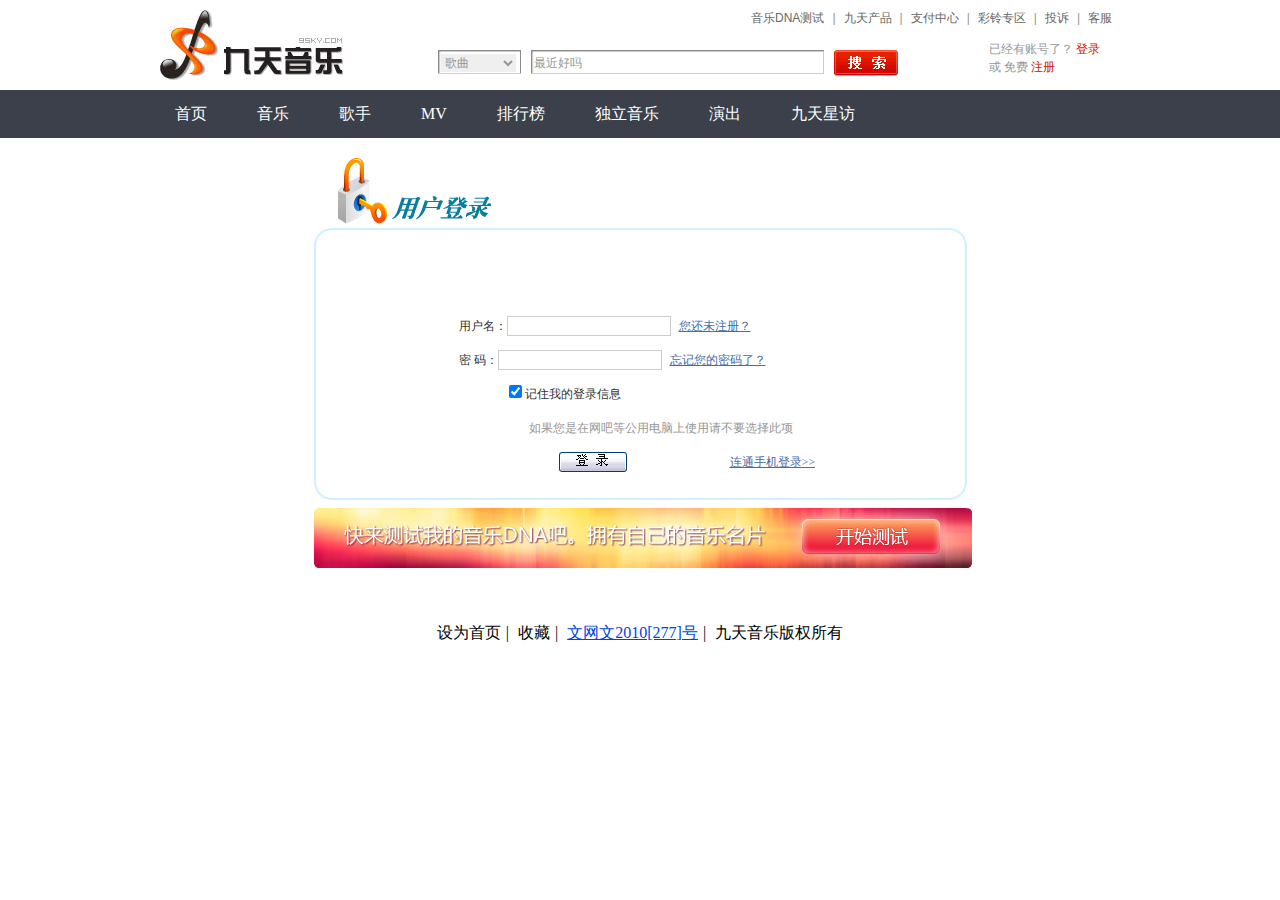
<file: login.html>
﻿<!DOCTYPE html>
<html>
<head lang="en">
    <meta charset="UTF-8">
    <title></title>
    <link rel="stylesheet" href="css/login.css"/>
</head>
<body>
<div class="headerBox">
    <div class="headerNav">
        <div class="header1">
            <h1>
                <a href="#">
                    <img src="images/head-1.jpg" alt="九天音乐"/>
                </a>
                <span>九天音乐</span>
            </h1>
            <div class="formSearch">
                <p class="formSelect">
                    <select name="selectType" id="">
                        <option value="song">歌曲</option>
                        <option value="ablum">专辑</option>
                        <option value="singer">歌手</option>
                        <option value="lyric">歌词</option>
                        <option value="mv">MTV</option>
                        <option value="musicbox">音乐包</option>
                    </select>
                </p>
                <p class="formText">
                    <input type="text" value="最近好吗"/>
                </p>
                    <input type="submit" value="搜索"/>
            </div>
            <div class="loginRegister" id="dvnologin">
                <p>
                    已经有账号了？
                    <a href="login.html">登录</a>
                </p>
                <p>或
                    免费 <a href="register.html">注册</a>
                </p>
            </div>
            <ul class="headerList">
                <li><a href="#">音乐DNA测试</a>|</li>
                <li><a href="#">九天产品</a>|</li>
                <li><a href="#">支付中心</a>|</li>
                <li><a href="#">彩铃专区</a>|</li>
                <li><a href="#">投诉</a>|</li>
                <li><a href="#">客服</a></li>
            </ul>
        </div>
    </div>
</div>
<div class="navBox">
    <ul>
        <li><a href="index.html">首页</a></li>
        <li><a href="music.html">音乐</a></li>
        <li><a href="#">歌手</a></li>
        <li><a href="#">MV</a></li>
        <li><a href="#">排行榜</a></li>
        <li><a href="#">独立音乐</a></li>
        <li><a href="#">演出</a></li>
        <li><a href="#">九天星访</a></li>
    </ul>
</div>
<div class="loginForm">
    <div class="login">
        <div class="loginUser"></div>
        <form action="" id="formLogin" name="formLogin" method="post">
            <div class="loginTop"></div>
            <div class="loginCenter"></div>
            <div class="loginBottom"></div>
            <div class="inner">
                <ul>
                    <li>
                        用户名：<input type="text"/>
                        <a href="#">您还未注册？</a>
                    </li>
                    <li>
                        密&nbsp;码：<input type="text"/>
                        <a href="#">忘记您的密码了？</a>
                    </li>
                    <li class="innerLi3">
                        <input type="checkbox" checked/>
                        记住我的登录信息
                    </li>
                    <li class="innerLi4">
                        如果您是在网吧等公用电脑上使用请不要选择此项
                    </li>
                    <li class="innerLi5">
                        <input type="submit" value="登录"/>
                        <a href="#">连通手机登录>></a>
                    </li>
                </ul>
            </div>
            <div class="loginFooter">
                <a href="#">
                    <img src="images/everydaymusic.jpg" alt=""/>
                </a>
            </div>
        </form>
    </div>
</div>
<div class="footerLogin">
    <div class="footerUl">
        <a href="#">设为首页</a>|
        <a href="#">收藏</a>|
        <a href="#" class="a3">文网文2010[277]号</a>|
        <a href="#">九天音乐版权所有</a>
    </div>
</div>
</body>
</html>
</file>
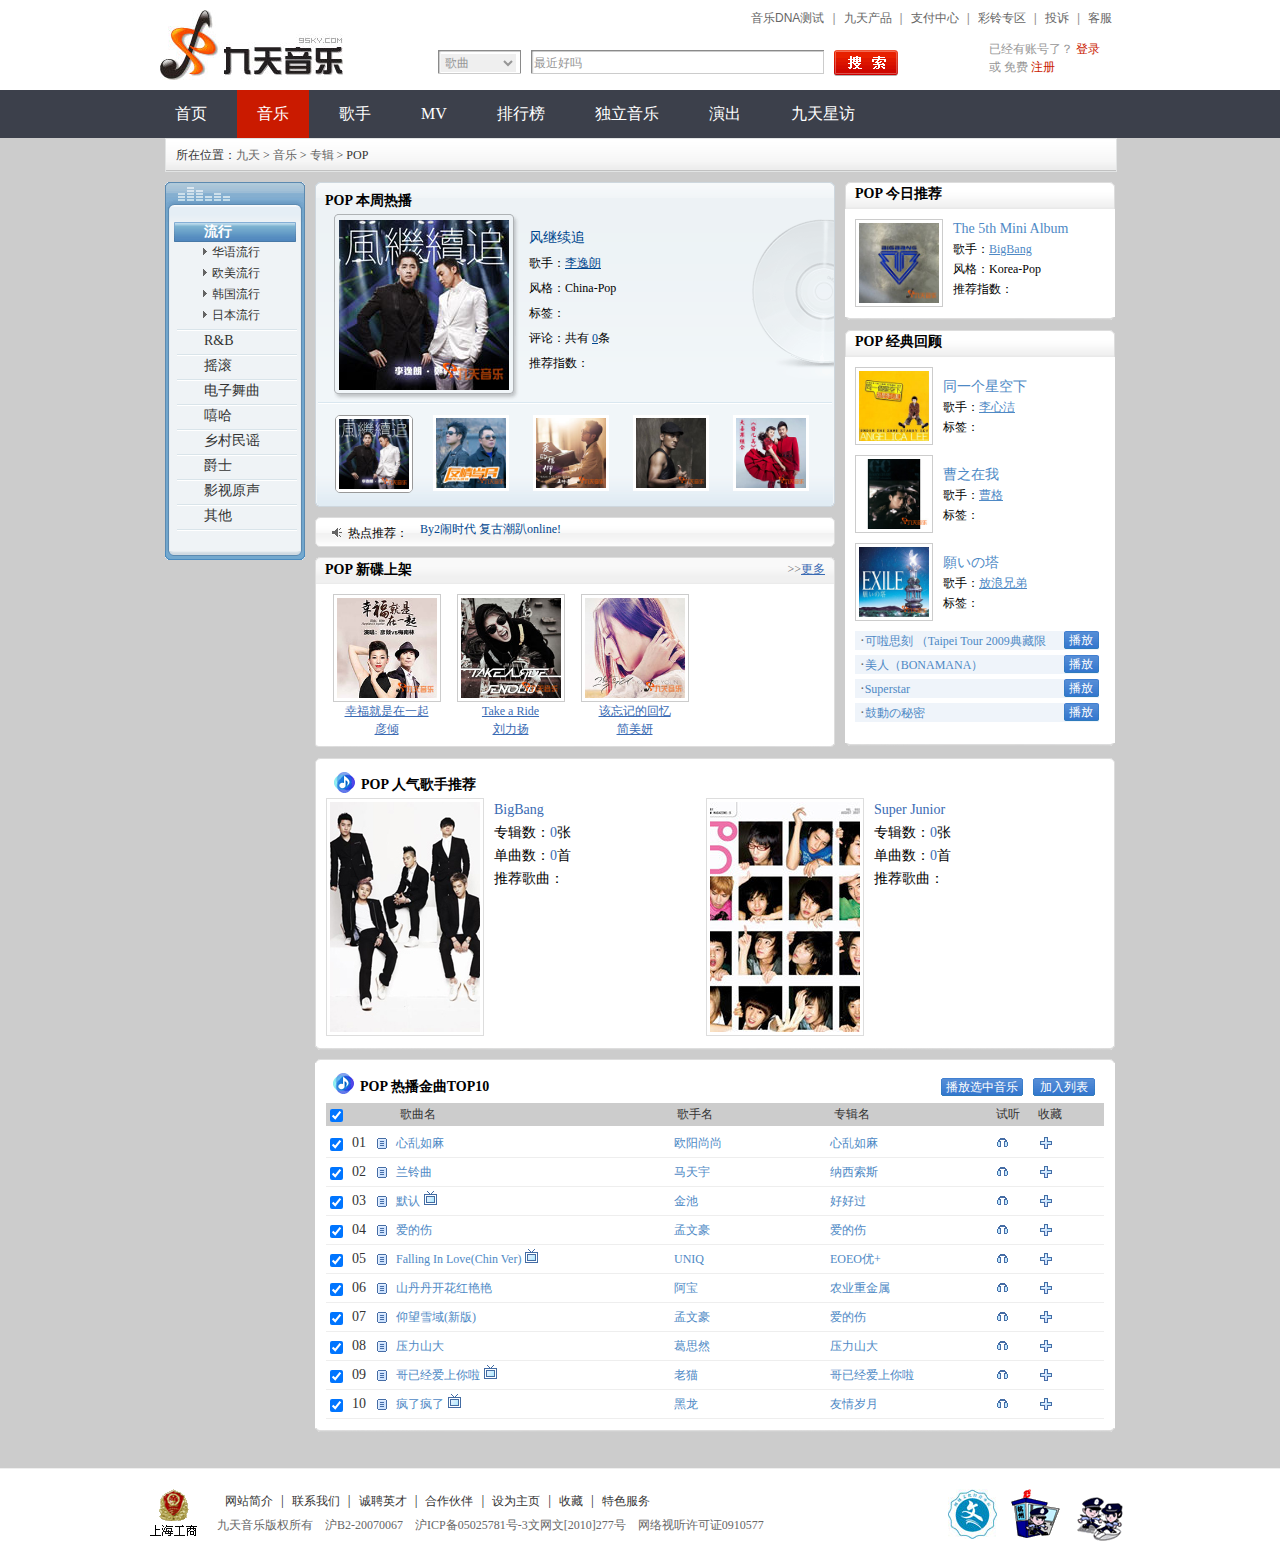
<file: music.html>
﻿<!DOCTYPE html>
<html>
<head lang="en">
    <meta charset="UTF-8">
    <title></title>
    <link rel="stylesheet" href="css/register.css"/>
    <link rel="stylesheet" href="css/music.css"/>
</head>
<body>
<div class="headerBox">
    <div class="headerNav">
        <div class="header1">
            <h1>
                <a href="#">
                    <img src="images/head-1.jpg" alt="九天音乐"/>
                </a>
                <span>九天音乐</span>
            </h1>
            <div class="formSearch">
                <p class="formSelect">
                    <select name="selectType" id="">
                        <option value="song">歌曲</option>
                        <option value="ablum">专辑</option>
                        <option value="singer">歌手</option>
                        <option value="lyric">歌词</option>
                        <option value="mv">MTV</option>
                        <option value="musicbox">音乐包</option>
                    </select>
                </p>
                <p class="formText">
                    <input type="text" value="最近好吗"/>
                </p>
                <input type="submit" value="搜索"/>
            </div>
            <div class="loginRegister" id="dvnologin">
                <p>
                    已经有账号了？
                    <a href="login.html">登录</a>
                </p>
                <p>或
                    免费 <a href="register.html">注册</a>
                </p>
            </div>
            <ul class="headerList">
                <li><a href="#">音乐DNA测试</a>|</li>
                <li><a href="#">九天产品</a>|</li>
                <li><a href="#">支付中心</a>|</li>
                <li><a href="#">彩铃专区</a>|</li>
                <li><a href="#">投诉</a>|</li>
                <li><a href="#">客服</a></li>
            </ul>
        </div>
    </div>
</div>

<div class="navBox">
    <ul>
        <li class="firstNav"><a href="index.html">首页</a></li>
        <li><a href="music.html">音乐</a></li>
        <li><a href="#">歌手</a></li>
        <li><a href="#">MV</a></li>
        <li><a href="#">排行榜</a></li>
        <li><a href="#">独立音乐</a></li>
        <li><a href="#">演出</a></li>
        <li><a href="#">九天星访</a></li>
    </ul>
</div>
<div class="contentBox">
    <div class="content">
        <div class="contentNav">
            所在位置：<a href="">九天</a>
            > <a href="">音乐</a>
            > <a href="">专辑</a>
            > POP
        </div>
        <div class="musicBox">
            <div class="leftBox">
                <div class="left_01">
                    <ul>
                        <li class="leftPop">
                            <ol>
                                <li class="leftPop_01"><a href="javascript:">流行</a></li>
                                <li><a href="">华语流行</a></li>
                                <li><a href="">欧美流行</a></li>
                                <li><a href="">韩国流行</a></li>
                                <li><a href="">日本流行</a></li>
                            </ol>
                        </li>
                        <li><a href="javascript:">R&B</a></li>
                        <li><a href="javascript:">摇滚</a></li>
                        <li><a href="javascript:">电子舞曲</a></li>
                        <li><a href="">嘻哈</a></li>
                        <li><a href="">乡村民谣</a></li>
                        <li><a href="">爵士</a></li>
                        <li><a href="">影视原声</a></li>
                        <li><a href="">其他</a></li>
                    </ul>
                </div>
                <div class="left_02"></div>
            </div>
            <div class="rightCenter">
                <div class="centerBox">
                    <div class="centerBoxFirst">
                        <h3 class="musicH3">POP 本周热播</h3>
                        <div class="centerBox_01">
                            <img src="images/centerBoxList_01.jpg" alt=""/>
                            <ul>
                                <li class="musicName"><a href="javascript:;">风继续追</a></li>
                                <li>歌手：<a href="#">李逸朗</a></li>
                                <li>风格：China-Pop</li>
                                <li>标签：</li>
                                <li>评论：共有 <a href="#">0</a>条</li>
                                <li>推荐指数：<span class="fiveStart"></span></li>
                                <li></li>
                            </ul>
                        </div>
                        <div class="centerBox_02">
                            <ul>
                                <li class="musicName01"><a href="#"><img src="images/centerBoxList_01.jpg" alt=""/></a></li>
                                <li><a href="#"><img src="images/centerBoxList_02.jpg" alt=""/></a></li>
                                <li><a href="#"><img src="images/centerBoxList_03.jpg" alt=""/></a></li>
                                <li><a href="#"><img src="images/centerBoxList_04.jpg" alt=""/></a></li>
                                <li><a href="#"><img src="images/centerBoxList_05.jpg" alt=""/></a></li>
                            </ul>
                        </div>
                    </div>
                    <div class="centerBoxSecond">
                        <span>热点推荐：</span>
                        <div id="hotTen">
                            <ul id="hotRes">
                                <li><a href="#">By2闹时代 复古潮趴online!</a></li>
                                <li><a href="#">孙楠迫不及待北京演唱会9sky赠票特别企划</a></li>
                                <li><a href="#">听尚雯婕《In》,赢取签名CD,海报+潮礼！</a></li>
                                <li><a href="#">2011萧亚轩北京演唱会9sky免费门票大赠送</a></li>
                                <li><a href="#">蔡依林Myself世界巡唱北京站 9sky赠票特别企划</a></li>
                                <li><a href="#">论思想大碟 赢许嵩签名大碟</a></li>
                                <li><a href="#">银鹭花生牛奶‘i唱i音乐’城市歌会</a></li>
                                <li><a href="#">朱丹《只为遇见你》MP3、相机、韩国旅行大派送</a></li>
                                <li><a href="#">9sky林俊杰巡演门票大赠送 武汉歌单我做主</a></li>
                                <li><a href="#">林俊杰演唱会嘉宾大猜想 9sky免费门票大派送</a></li>
                            </ul>
                        </div>
                    </div>
                    <div class="centerBoxThird">
                        <div class="musicTit">
                            <h3 class="musicH3">POP 新碟上架</h3>
                            <span>>><a>更多</a></span>
                        </div>
                        <ul class="musicDisk">
                            <li>
                                <a href="#" class="musicImg">
                                    <img src="images/centerBoxPop_01.jpg" alt=""/>
                                </a>
                                <p><a href="#">幸福就是在一起</a></p>
                                <p><a href="#">彦倾</a></p>
                            </li>
                            <li>
                                <a href="#" class="musicImg">
                                    <img src="images/centerBoxPop_02.jpg" alt=""/>
                                </a>
                                <p><a href="#">Take a Ride</a></p>
                                <p><a href="#">刘力扬</a></p>
                            </li>
                            <li>
                                <a href="#" class="musicImg">
                                    <img src="images/centerBoxPop_03.jpg" alt=""/>
                                </a>
                                <p><a href="#">该忘记的回忆</a></p>
                                <p><a href="#">简美妍</a></p>
                            </li>
                        </ul>
                        <div class="musicEnd"></div>
                    </div>
                </div>
                <div class="rightBox">
                    <div class="rightToday">
                        <h3 class="musicH3">POP 今日推荐</h3>
                        <div class="rightTodayCenter">
                            <a href="#" class="todayDisk">
                                <img src="images/today_01.jpg" alt=""/>
                            </a>
                            <ul>
                                <li><a href="#" class="todayName">The 5th Mini Album</a></li>
                                <li>歌手：<a href="#" class="todaySinger">BigBang</a></li>
                                <li>风格：Korea-Pop</li>
                                <li>推荐指数：</li>
                            </ul>
                        </div>
                        <div class="rightTodayEnd"></div>
                    </div>

                    <div class="rightClassic">
                        <h3 class="musicH3">POP 经典回顾</h3>
                        <div class="rightClassicCenter">
                            <div class="rightClassic_01">
                                <a href="#" class="classicDisk">
                                    <img src="images/classic_01.jpg" alt=""/>
                                </a>
                                <ul>
                                    <li><a href="#" class="todayName">同一个星空下</a></li>
                                    <li>歌手：<a href="#" class="todaySinger">李心洁</a></li>
                                    <li>标签：</li>
                                </ul>
                            </div>
                            <div class="rightClassic_01">
                                <a href="#" class="classicDisk">
                                    <img src="images/classic_02.jpg" alt=""/>
                                </a>
                                <ul>
                                    <li><a href="#" class="todayName">曹之在我</a></li>
                                    <li>歌手：<a href="#" class="todaySinger">曹格</a></li>
                                    <li>标签：</li>
                                </ul>
                            </div>
                            <div class="rightClassic_01">
                                <a href="#" class="classicDisk">
                                    <img src="images/classic_03.jpg" alt=""/>
                                </a>
                                <ul>
                                    <li><a href="#" class="todayName">願いの塔</a></li>
                                    <li>歌手：<a href="#" class="todaySinger">放浪兄弟</a></li>
                                    <li>标签：</li>
                                </ul>
                            </div>
                            <ul class="rightClassicUl">
                                <li>
                               <span>
                                   ·<a href="#">可啦思刻 （Taipei Tour 2009典藏限定版）</a>
                               </span>
                                    <a href="#" class="classicPlay">播放</a>
                                </li>
                                <li>
                                <span>
                                   ·<a href="#">美人（BONAMANA）</a>
                               </span>
                                    <a href="#" class="classicPlay">播放</a>
                                </li>
                                <li>
                                <span>
                                   ·<a href="#">Superstar</a>
                               </span>
                                    <a href="#" class="classicPlay">播放</a>
                                </li>
                                <li>
                                <span>
                                   ·<a href="#">鼓動の秘密</a>
                               </span>
                                    <a href="#" class="classicPlay">播放</a>
                                </li>
                            </ul>
                        </div>
                        <div class="rightTodayEnd"></div>
                    </div>
                </div>
                <div class="popular">
                    <div class="popularTop"></div>
                    <div class="popularCenter">
                        <h3>POP 人气歌手推荐</h3>
                        <div class="leftPopular">
                            <a href="#" class="popularImg">
                                <img src="images/popular_01.JPG" alt=""/>
                            </a>
                            <ul>
                                <li><a href="#">BigBang</a></li>
                                <li>专辑数：<a href="#">0</a>张</li>
                                <li>单曲数：<a href="#">0</a>首</li>
                                <li>推荐歌曲：</li>
                            </ul>
                        </div>
                        <div class="leftPopular">
                            <a href="#" class="popularImg">
                                <img src="images/popular_02.JPG" alt=""/>
                            </a>
                            <ul>
                                <li><a href="#">Super Junior</a></li>
                                <li>专辑数：<a href="#">0</a>张</li>
                                <li>单曲数：<a href="#">0</a>首</li>
                                <li>推荐歌曲：</li>
                            </ul>
                        </div>
                    </div>
                    <div class="popularEnd"></div>
                </div>
                <div class="songBox">
                    <div class="songTop"></div>
                    <div class="songTitle">
                        <h3>POP 热播金曲TOP10</h3>
                        <span class="songLists"><a href="#">加入列表</a></span>
                        <span class="songPlay"><a href="#">播放选中音乐</a></span>
                    </div>
                    <dl class="songCenter">
                        <dt>
                            <span class="dt_01"><input type="checkbox" name="choice" /></span>
                            <span class="dt_02">歌曲名</span>
                            <span class="dt_03">歌手名</span>
                            <span class="dt_04">专辑名</span>
                            <span class="dt_05">试听</span>
                            <span class="dt_06">收藏</span>
                        </dt>
                        <dd>
                            <span class="dd_01"><input type="checkbox" name="choose"/></span>
                            <span class="dd_02">01</span>
                            <span class="dd_03"><a href="#"></a></span>
                            <span class="dd_04"><a href="#">心乱如麻</a></span>
                            <span class="dd_05"><a href="#">欧阳尚尚</a></span>
                            <span class="dd_06"><a href="#">心乱如麻</a></span>
                            <span class="dd_07"><a href="#"></a></span>
                            <span class="dd_08"><a href="#"></a></span>
                        </dd>
                        <dd>
                            <span class="dd_01"><input type="checkbox" name="choose"/></span>
                            <span class="dd_02">02</span>
                            <span class="dd_03"><a href="#"></a></span>
                            <span class="dd_04"><a href="#">兰铃曲</a></span>
                            <span class="dd_05"><a href="#">马天宇</a></span>
                            <span class="dd_06"><a href="#">纳西索斯</a></span>
                            <span class="dd_07"><a href="#"></a></span>
                            <span class="dd_08"><a href="#"></a></span>
                        </dd>
                        <dd>
                            <span class="dd_01"><input type="checkbox" name="choose"/></span>
                            <span class="dd_02">03</span>
                            <span class="dd_03"><a href="#"></a></span>
                            <span class="dd_04"><a href="#">默认</a><b class="dd_tv"></b></span>
                            <span class="dd_05"><a href="#">金池</a></span>
                            <span class="dd_06"><a href="#">好好过</a></span>
                            <span class="dd_07"><a href="#"></a></span>
                            <span class="dd_08"><a href="#"></a></span>
                        </dd>
                        <dd>
                            <span class="dd_01"><input type="checkbox" name="choose"/></span>
                            <span class="dd_02">04</span>
                            <span class="dd_03"><a href="#"></a></span>
                            <span class="dd_04"><a href="#">爱的伤</a></span>
                            <span class="dd_05"><a href="#">孟文豪</a></span>
                            <span class="dd_06"><a href="#">爱的伤</a></span>
                            <span class="dd_07"><a href="#"></a></span>
                            <span class="dd_08"><a href="#"></a></span>
                        </dd>
                        <dd>
                            <span class="dd_01"><input type="checkbox" name="choose"/></span>
                            <span class="dd_02">05</span>
                            <span class="dd_03"><a href="#"></a></span>
                            <span class="dd_04"><a href="#">Falling In Love(Chin Ver)</a><b class="dd_tv"></b></span>
                            <span class="dd_05"><a href="#">UNIQ</a></span>
                            <span class="dd_06"><a href="#">EOEO优+</a></span>
                            <span class="dd_07"><a href="#"></a></span>
                            <span class="dd_08"><a href="#"></a></span>
                        </dd>
                        <dd>
                            <span class="dd_01"><input type="checkbox" name="choose"/></span>
                            <span class="dd_02">06</span>
                            <span class="dd_03"><a href="#"></a></span>
                            <span class="dd_04"><a href="#">山丹丹开花红艳艳</a></span>
                            <span class="dd_05"><a href="#">阿宝</a></span>
                            <span class="dd_06"><a href="#">农业重金属</a></span>
                            <span class="dd_07"><a href="#"></a></span>
                            <span class="dd_08"><a href="#"></a></span>
                        </dd>
                        <dd>
                            <span class="dd_01"><input type="checkbox" name="choose"/></span>
                            <span class="dd_02">07</span>
                            <span class="dd_03"><a href="#"></a></span>
                            <span class="dd_04"><a href="#">仰望雪域(新版)</a></span>
                            <span class="dd_05"><a href="#">孟文豪</a></span>
                            <span class="dd_06"><a href="#">爱的伤</a></span>
                            <span class="dd_07"><a href="#"></a></span>
                            <span class="dd_08"><a href="#"></a></span>
                        </dd>
                        <dd>
                            <span class="dd_01"><input type="checkbox" name="choose"/></span>
                            <span class="dd_02">08</span>
                            <span class="dd_03"><a href="#"></a></span>
                            <span class="dd_04"><a href="#">压力山大</a></span>
                            <span class="dd_05"><a href="#">葛思然</a></span>
                            <span class="dd_06"><a href="#">压力山大</a></span>
                            <span class="dd_07"><a href="#"></a></span>
                            <span class="dd_08"><a href="#"></a></span>
                        </dd>
                        <dd>
                            <span class="dd_01"><input type="checkbox" name="choose"/></span>
                            <span class="dd_02">09</span>
                            <span class="dd_03"><a href="#"></a></span>
                            <span class="dd_04"><a href="#">哥已经爱上你啦</a><b class="dd_tv"></b></span>
                            <span class="dd_05"><a href="#">老猫</a></span>
                            <span class="dd_06"><a href="#">哥已经爱上你啦</a></span>
                            <span class="dd_07"><a href="#"></a></span>
                            <span class="dd_08"><a href="#"></a></span>
                        </dd>
                        <dd>
                            <span class="dd_01"><input type="checkbox" name="choose"/></span>
                            <span class="dd_02">10</span>
                            <span class="dd_03"><a href="#"></a></span>
                            <span class="dd_04"><a href="#">疯了疯了</a><b class="dd_tv"></b></span>
                            <span class="dd_05"><a href="#">黑龙</a></span>
                            <span class="dd_06"><a href="#">友情岁月</a></span>
                            <span class="dd_07"><a href="#"></a></span>
                            <span class="dd_08"><a href="#"></a></span>
                        </dd>
                    </dl>
                    <div class="songBottom"></div>
                </div>
            </div>
        </div>
    </div>
</div>
<div class="footer">
    <div class="footerInner">
        <div class="shgs">
            <a href="#">
                <img src="images/s_04.gif" alt=""/>
            </a>
        </div>
        <div class="footerInfo">
            <ul>
                <li><a href="#">网站简介</a>|</li>
                <li><a href="#">联系我们</a>|</li>
                <li><a href="#">诚聘英才</a>|</li>
                <li><a href="#">合作伙伴</a>|</li>
                <li><a href="#">设为主页</a>|</li>
                <li><a href="#">收藏</a>|</li>
                <li><a href="#">特色服务</a></li>
            </ul>
            <p>
                九天音乐版权所有　沪B2-20070067　沪ICP备05025781号-3文网文[2010]277号　网络视听许可证0910577
            </p>
        </div>
        <div class="footerRight">
            <ul>
                <li><a href="#"><img src="images/s_05.jpg" alt=""/></a></li>
                <li><a href="#"><img src="images/s_02.gif" alt=""/></a></li>
                <li><a href="#"><img src="images/s_03.gif" alt=""/></a></li>
            </ul>
        </div>
    </div>
</div>
<script src="js/DOM.js"></script>
<script src="js/animate.js"></script>
<script type="text/javascript">
    var oUl = document.getElementById("hotRes");
    var oLis = oUl.getElementsByTagName("li");
    var oLi = oLis.item(0);
    oLi.style.display = "block";
    var step = 0;
    oUl.appendChild(oLis[0].cloneNode(true));
    oUl.style.height = oUl.offsetHeight + oLi.offsetHeight + "px";
    var autoTimer = window.setInterval(autoLeft,1000);
    function autoLeft(){
        step++;
        if(step>=10){
            oUl.style.top =0;
            step = 1;
        }
        for(var i=0;i<oLis.length;i++){
            oLis[i].style.display = 'none';
        }
        oLis[step].style.display = 'block';
       //animate(oUl,{top:-16*step},600,2);
    }

</script>
<script type="text/javascript">
    var oSpan = DOM.getElesByClass('dt_01')[0];
    var b = DOM.children(oSpan,'input')[0];
    var oSpans = DOM.getElesByClass('dd_01');
    b.checked = true;
    if(b.checked){
        for(var i=0;i<oSpans.length;i++){
            var a = DOM.children(oSpans[i],'input')[0];
            a.checked = true;
        }
    }
    b.onclick = function(){
        for(var i=0;i<oSpans.length;i++){
            var a = DOM.children(oSpans[i],'input')[0];
           a.checked = this.checked;
        }
    }
</script>
</body>
</html>
</file>
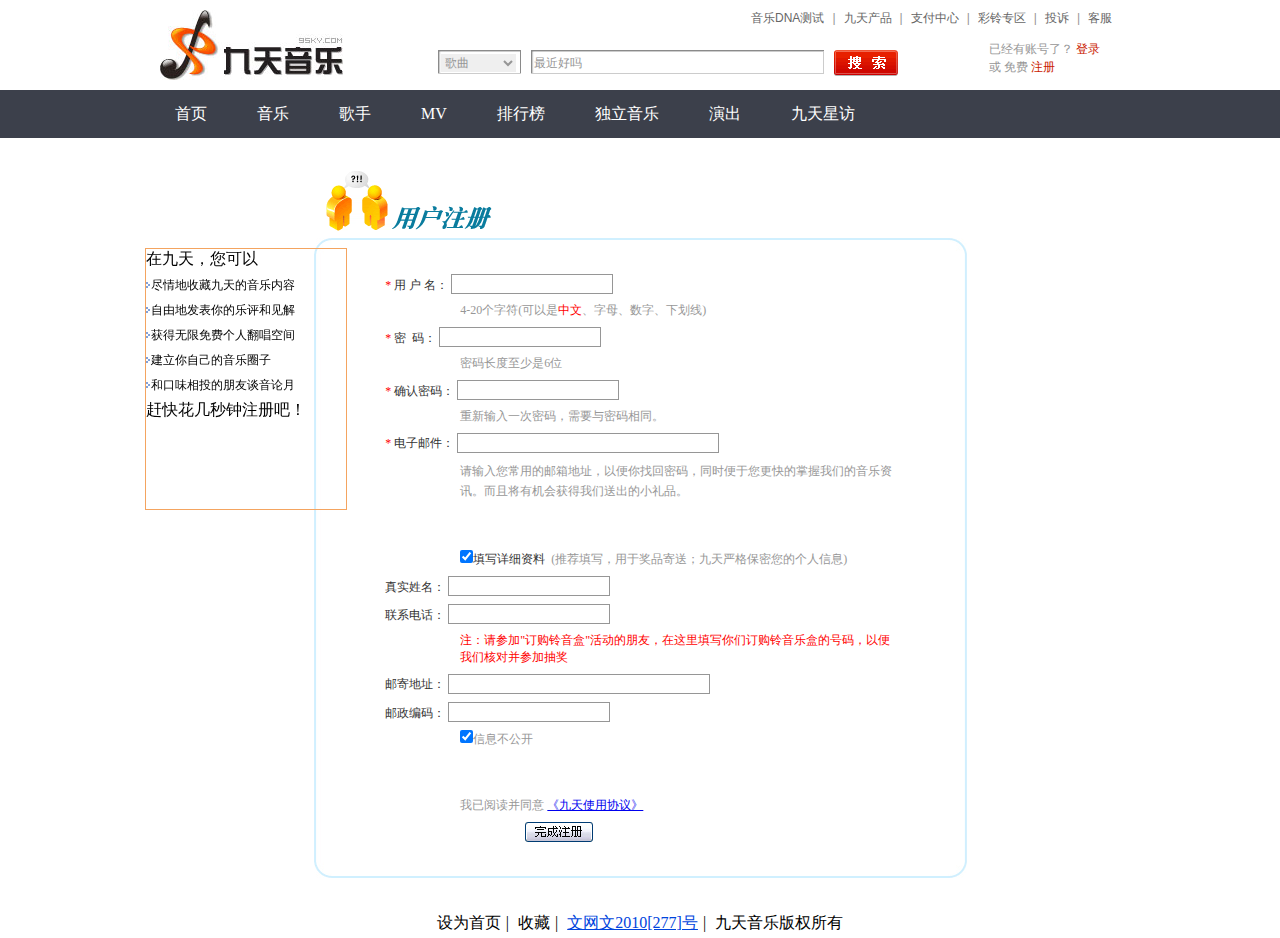
<file: register.html>
﻿<!DOCTYPE html>
<html>
<head lang="en">
    <meta charset="UTF-8">
    <title></title>
    <link rel="stylesheet" href="css/register.css"/>
</head>
<body>
<div class="headerBox">
    <div class="headerNav">
        <div class="header1">
            <h1>
                <a href="#">
                    <img src="images/head-1.jpg" alt="九天音乐"/>
                </a>
                <span>九天音乐</span>
            </h1>
            <div class="formSearch">
                <p class="formSelect">
                    <select name="selectType" id="">
                        <option value="song">歌曲</option>
                        <option value="ablum">专辑</option>
                        <option value="singer">歌手</option>
                        <option value="lyric">歌词</option>
                        <option value="mv">MTV</option>
                        <option value="musicbox">音乐包</option>
                    </select>
                </p>
                <p class="formText">
                    <input type="text" value="最近好吗"/>
                </p>
                    <input type="submit" value="搜索"/>
            </div>
            <div class="loginRegister" id="dvnologin">
                <p>
                    已经有账号了？
                    <a href="login.html">登录</a>
                </p>
                <p>或
                    免费 <a href="register.html">注册</a>
                </p>
            </div>
            <ul class="headerList">
                <li><a href="#">音乐DNA测试</a>|</li>
                <li><a href="#">九天产品</a>|</li>
                <li><a href="#">支付中心</a>|</li>
                <li><a href="#">彩铃专区</a>|</li>
                <li><a href="#">投诉</a>|</li>
                <li><a href="#">客服</a></li>
            </ul>
        </div>
    </div>
</div>
<div class="navBox">
    <ul>
        <li><a href="index.html">首页</a></li>
        <li><a href="music.html">音乐</a></li>
        <li><a href="#">歌手</a></li>
        <li><a href="#">MV</a></li>
        <li><a href="#">排行榜</a></li>
        <li><a href="#">独立音乐</a></li>
        <li><a href="#">演出</a></li>
        <li><a href="#">九天星访</a></li>
    </ul>
</div>
<div class="registerBox">
    <div class="register">
        <div class="registerUser"></div>
        <form id="formRegister" name="formRegister" method="post">
            <div class="registerTop"></div>
            <div class="registerCenter">
                <div class="registerInner">
                    <ul>
                        <li>
                            <span style="color: red">*</span>
                            用 户 名：
                            <input type="text" id="user"/>
                        </li>
                        <li class="shuoming1" id="user_sm">
                            4-20个字符(可以是<span style="color: red">中文</span>、字母、数字、下划线)
                        </li>
                        <li>
                            <span style="color: red">*</span>
                            密&nbsp;&nbsp;码：
                            <input type="password" id="password"/>
                        </li>
                        <li class="shuoming1" id="pass_sm">
                            密码长度至少是6位
                        </li>
                        <li>
                            <span style="color: red">*</span>
                            确认密码：
                            <input type="password" id="password1"/>
                        </li>
                        <li class="shuoming1" id="pass_sm1">
                            重新输入一次密码，需要与密码相同。
                        </li>
                        <li class="inputLong">
                            <span style="color: red">*</span>
                            电子邮件：
                            <input type="text" id="email"/>
                        </li>
                        <li class="shuoming1" style="line-height: 20px" id="email_sm">
                            请输入您常用的邮箱地址，以便你找回密码，同时便于您更快的掌握我们的音乐资讯。而且将有机会获得我们送出的小礼品。
                        </li>
                        <br/>
                        <br/>
                        <li class="shuoming1" id="personal">
                            <input type="checkbox" checked/><span style="color:#333" >填写详细资料</span>
                            <p style="display: inline;">&nbsp;(推荐填写，用于奖品寄送；九天严格保密您的个人信息)</p>
                        </li>
                        <li id="name">
                            真实姓名：
                            <input type="text"/>
                        </li>
                        <li id="phone">
                            联系电话：
                            <input type="text"/>
                        </li>
                        <li class="shuoming1" id="message">
                        <span style="color: red">
                            注：请参加"订购铃音盒"活动的朋友，在这里填写你们订购铃音乐盒的号码，以便我们核对并参加抽奖
                        </span>
                        </li>
                        <li class="inputLong" id="address">
                            邮寄地址：
                            <input type="text"/>
                        </li>
                        <li id="postalcode">
                            邮政编码：
                            <input type="text"/>
                        </li>
                        <li class="shuoming1" id="hidden">
                            <input type="checkbox" checked/ >信息不公开
                        </li>
                        <br/>
                        <br/>
                        <li class="shuoming1 jtxy">
                            我已阅读并同意
                            <a href="#">《九天使用协议》</a>
                        </li>
                        <li style="background-image: url('images/wc.gif');height: 20px;width: 68px;text-indent: -9999px;margin-left: 140px">
                            <input type="submit"/>
                        </li>
                    </ul>
                </div>
            </div>
            <div class="registerBottom"></div>

        </form>
    </div>
    <div class="registerInfo">
        在九天，您可以
        <ul>
            <li>尽情地收藏九天的音乐内容</li>
            <li>自由地发表你的乐评和见解</li>
            <li>获得无限免费个人翻唱空间</li>
            <li>建立你自己的音乐圈子</li>
            <li>和口味相投的朋友谈音论月</li>
        </ul>
        赶快花几秒钟注册吧！
    </div>
</div>


<div class="footerLogin">
    <div class="footerUl">
        <a href="#">设为首页</a>|
        <a href="#">收藏</a>|
        <a href="#" class="a3">文网文2010[277]号</a>|
        <a href="#">九天音乐版权所有</a>
    </div>
</div>
</body>
<script type="text/javascript">
    var oUser = document.getElementById("user");
    var oUserSM = document.getElementById("user_sm");
    oUser.onfocus = function () {
        oUserSM.style.backgroundImage = "";
        oUserSM.style.color = "gray";
        oUserSM.innerHTML = "用户名长度4-20个字符（可以是中文、字母、数字、下划线）";
    }
    oUser.onblur = function(){
        var reg = /(\w|\u4e00-\u9fa5){4,20}/;
        if(reg.test(this.value)){
            oUserSM.style.backgroundImage = "";
            oUserSM.style.color = "gray";
            oUserSM.innerHTML = "检测中……";
        }else if(this.value.length<4||this.value.length>20){
            oUserSM.style.backgroundImage = "url('images/xt_1.gif')";
            oUserSM.style.backgroundRepeat = "no-repeat";
            oUserSM.style.backgroundPositionX = "50px";
            oUserSM.style.color = "red";
            oUserSM.innerHTML = "用户名长度4-20个字符（可以是中文、字母、数字、下划线）";
        }
    }


    var oPass = document.getElementById("password");
    var oPassSM = document.getElementById("pass_sm");
    oPass.onfocus = function(){
        oPassSM.style.backgroundImage = "";
        oPassSM.style.color = "gray";
        oPassSM.innerHTML = "密码长度至少6位";
    }
    oPass.onblur = function(){
        var reg = /^(\w|!|@|\*|\+|-|\.|,|~|:){6,}$/;
        if(reg.test(this.value)){
            oPassSM.style.backgroundImage = "url('images/xt.gif')";
            oPassSM.style.backgroundRepeat = "no-repeat";
            oPassSM.style.backgroundPositionX = "50px";
            oPassSM.style.color = "green";
            oPassSM.innerHTML = "密码可以使用";
        }else{
            oPassSM.style.backgroundImage = "url('images/xt_1.gif')";
            oPassSM.style.backgroundRepeat = "no-repeat";
            oPassSM.style.backgroundPositionX = "50px";
            oPassSM.style.color = "red";
            oPassSM.innerHTML = "密码长度至少6位";
        }
    }

    var oPass1 = document.getElementById("password1");
    var oPassSM1 = document.getElementById("pass_sm1");
    oPass1.onfocus = function(){
        oPassSM1.style.backgroundImage = "";
        oPassSM1.style.color = "gray";
        oPassSM1.innerHTML = "重新输入一次密码，需要与密码相同";
    }
    oPass1.onblur = function(){
        if(this.value==oPass.value){
            oPassSM1.style.backgroundImage = "url('images/xt.gif')";
            oPassSM1.style.backgroundRepeat = "no-repeat";
            oPassSM1.style.backgroundPositionX = "50px";
            oPassSM1.style.color = "green";
            oPassSM1.innerHTML = "两次密码输入正确";
        }else{
            oPassSM1.style.backgroundImage = "url('images/xt_1.gif')";
            oPassSM1.style.backgroundRepeat = "no-repeat";
            oPassSM1.style.backgroundPositionX = "50px";
            oPassSM1.style.color = "red";
            oPassSM1.innerHTML = "两次输入的密码不一致";
        }
    }

    var oEmail = document.getElementById("email");
    var oEmailSM = document.getElementById("email_sm");
    oEmail.onfocus = function(){
        oEmailSM.style.backgroundImage = "";
        oEmailSM.style.color = "gray";
        oEmailSM.innerHTML = "请输入您常用的邮箱地址，以便你找回密码，同时便于您更快的掌握我们的音乐资讯。而且将有机会获得我们送出的小礼品。";
    }
    oEmail.onblur = function(){
        var reg = /^\w+((-\w+)|(\.\w+))*@[A-Za-z0-9]+((\.|-)[A-Za-z0-9]+)*\.[A-Za-z0-9]+$/;
        if(reg.test(this.value)){
            oEmailSM.style.backgroundImage = "url('images/xt.gif')";
            oEmailSM.style.backgroundRepeat = "no-repeat";
            oEmailSM.style.backgroundPositionX = "50px";
            oEmailSM.style.color = "green";
            oEmailSM.innerHTML = "Email可以使用";
        }else{
            oEmailSM.style.backgroundImage = "url('images/xt_1.gif')";
            oEmailSM.style.backgroundRepeat = "no-repeat";
            oEmailSM.style.backgroundPositionX = "50px";
            oEmailSM.style.color = "red";
            oEmailSM.innerHTML = "Email格式不正确，请重新输入";
        }
    }


    var oPersonal = document.getElementById("personal");
    oPersonal.onclick = function(){
        var oName = document.getElementById("name");
        var oPhone = document.getElementById("phone");
        var oAddress =document.getElementById("address");
        var oPost = document.getElementById("postalcode");
        var oMessage = document.getElementById("message");
        var oHidden = document.getElementById("hidden");
        if(!oPersonal.checked){
            oName.style.display="none";
            oPhone.style.display = "none";
            oAddress.style.display = "none";
            oPost.style.display = "none";
            oMessage.style.display = "none";
            oHidden.style.display = "none";
        }
    }
</script>
</html>
</file>
<file: css/index1.css>
@charset "utf-8";
*{
    margin: 0;
    padding: 0;
    font-family: Microsoft Yahei,Simsun,Arial;;
}
a{
    cursor: pointer;
    text-decoration: none;
}
ul,ol{
    list-style: none;
}
img,input,select,form,option{
    border: 0;
}
.headerBox,.headerBox input,.headerBox select{
    font-size: 12px;
    color: #969696;
    font-family: Microsoft Yahei,Simsun,Arial;
}
.headerBox .headerNav{
    width: 960px;
    height: 90px;
    margin: 0 auto;
    position: relative;
}
.headerNav h1{
    float: left;
    width: 279px;
    height: 90px;
    position: absolute;
    top: 0;
}
.headerNav h1 img{
    float: left;
    width: 183px;
    height: 70px;
    margin-top: 10px;
}
.headerNav h1 span{
    visibility: hidden;
}
.headerNav .formSearch{
    width: 465px;
    height: 40px;
    position: absolute;
    top: 40px;
    left: 278px;
    padding-top: 10px;
}
.headerNav .formSearch .formSelect{
    width: 80px;
    height: 20px;
    margin-right: 10px;
    padding: 4px 0 0 3px;
    background-image: url("../images/elements_nav_combine.gif");
    background-position: 0 -24px;
    float: left;
}
.headerNav .formSearch .formSelect select{
    width: 75px;
    height: 18px;
    outline: 0;
}
.headerNav .formSearch .formText{
    width: 290px;
    height: 20px;
    padding: 4px 0 0 3px;
    float: left;
    margin-right: 10px;
    background-image: url("../images/elements_nav_combine.gif");
    background-position: 0 0;
}
.headerNav .formSearch .formText input{
    width: 282px;
    height: 18px;
    outline: 0;
}
.headerNav .formSearch input[type="submit"]{
    width: 64px;
    height: 26px;
    float: left;
    text-indent: -9999px;
    background-image: url("../images/elements_nav_combine.gif");
    background-position: 0 -48px;
}
.headerNav .loginRegister {
    float: right;
    position: absolute;
    padding-top: 10px;
    top: 30px;
    right: 20px;
}
.headerNav .loginRegister p{
    line-height: 18px;
}
.headerNav .loginRegister p a{
    color: #f0284d;
}
.headerNav .headerList{
    position: absolute;
    top: 10px;
    right: 0;
}
.headerNav .headerList li{
    float: left;
}
.headerNav .headerList li a{
    margin: 0 8px;
    color: #666666;
}


/*导航栏样式*/
.navBox{
    height: 48px;
    background-color: #3c404b;
}
.navBox ul{
    width: 980px;
    height: 48px;
    margin: 0 auto;
}
.navBox ul li{
    padding: 0 20px;
    margin: 0 5px;
    height: 48px;
    float: left;
    line-height: 48px;
}
.navBox ul li a{
    color: white;
    font-size: 16px;
}
.navBox ul li:hover,.navBox ul li.firstNav{
    background-color: #f0284d;
}

/*布局栏---1*/
.layout{
    width: 980px;
    height: 2306px;
    margin: 15px auto;
    color: #666666;
}
.layout .sliderAct{
    height: 300px;
    float: left;
}
.layout .sliderAct .sliderOuter{
    width: 700px;
    height: 300px;
    float: left;
    overflow: hidden;
    position: relative;
}
.layout .sliderAct .sliderOuter .slider{
    width: 3500px;
    height: 300px;
    position: absolute;
    top: 0;
    left: 0;
}
.layout .sliderAct .sliderOuter li{
    float: left;
    width: 700px;
    height: 300px;
}
.layout .sliderAct .sliderOuter li img{
    width: 700px;
    height: 300px;
}
.layout .sliderAct .sliderOuter .sliderBtnLeft{
    background-image: url("../images/turnPicBtns.png");
    width: 40px;
    height: 64px;
    background-position: 0 0;
    opacity: 0.3;
    position: absolute;
    top: 110px;
    left: 10px;
    cursor:pointer;
}
.layout .sliderAct .sliderOuter .sliderBtnRight{
    background-image: url("../images/turnPicBtns.png");
    width: 40px;
    height: 64px;
    background-position: -50px 0;
    opacity: 0.3;
    position: absolute;
    top: 110px;
    right: 10px;
    cursor: pointer;
}
.layout .sliderAct .sliderOuter .sliderList{
    position: absolute;
    bottom: 10px;
    right: 15px;
}
.layout .sliderAct .sliderOuter .sliderList ul li{
    float: left;
    width: 10px;
    height: 10px;
    border-radius: 5px;
    margin: 5px;
    text-indent: -9999px;
    background-color: #ccc;
    cursor: pointer;
}
.layout .sliderAct .sliderOuter .sliderList ul li.select{
    background-color: #f0284d;
}
.layout .sliderAct .actBox{
    width: 250px;
    height: 300px;
    padding-left: 14px;
    border-left: 1px solid #969696;
    margin-left: 15px;
    overflow: hidden;
}
.layout .sliderAct .actBox h3{
    height: 18px;
    line-height: 18px;
    font-size: 18px;
    font-weight: 400;
    border-left: 4px solid #f0284d;
    padding-left: 10px;
    margin-bottom: 15px;
}
.layout .sliderAct .actBox ul {
    width: 250px;
    height: 280px;
    overflow: hidden;
}
.layout .sliderAct .actBox ul li{
    width: 250px;
    height: 130px;
    margin-bottom: 10px;
}
.layout .sliderAct .actBox ul li img{
    width: 250px;
    height: 130px;
}

/*布局栏--2*/
.layout .skytg{
    height: 100px;
    overflow: hidden;
    margin: 15px auto;
    float: left;
}
.layout .skytg ul{
    width: 1020px;
}
.layout .skytg li{
    width: 310px;
    height: 100px;
    margin-right: 25px;
    float: left;
}
.layout .skytg li img{
    width: 310px;
    height: 100px;
}

/*布局栏---3*/
.bdBox {
    height: 600px;
    width: 1020px;
    float: left;
    margin-top: 10px;
}
.bdBox a:hover{
    text-decoration: underline;
}
.bdBox .bdBox1{
    height: 600px;
    width: 300px;
    display: block;
    float: left;
}
.bdBox .borderBox{
    padding-left: 19px;
    border-left: 1px solid #cccccc;
    margin-left: 20px;
}
.bdBox .bdBox1 .titleBd{
    margin-bottom: 10px;
}
.bdBox .bdBox1 .titleBd .bdTit{
    height: 18px;
    line-height: 18px;
    font-size: 18px;
    font-weight: 400;
    padding-left: 10px;
    color: black;
}
.bdBox .bdBox1 .titleBd .bdTit1{
    border-left: 4px solid yellow;
}
.bdBox .bdBox1 .titleBd .bdTit2{
    border-left: 4px solid #f0284d;
}
.bdBox .bdBox1 .titleBd .bdTit3{
    border-left: 4px solid #f5a623;
}
.bdBox .bdBox1 .titleBd em{
    float: right;
    font-style: normal;
    font-size: 14px;
}
.bdBox .bdBox1 .titleBd em a{
    color:#666;
}
.bdBox .bdBox1 .titleBd em a:hover{
    color:#e2425e;
    text-decoration: underline;
}
.bdBox .bdBox1 .bdDetail li{
    height: 25px;
    line-height: 25px;
    overflow: hidden;
    padding: 10px;
    position: relative;
}
.bdBox .bdBox1 .bdDetail li.pic50{
    height: 50px;
    line-height: 50px;
}
.bdBox .bdBox1 .bdDetail li.pic50 img{
    width: 50px;
    height: 50px;
    margin-left:10px;
    float: left;
}
.bdBox .bdBox1 .bdDetail ul li:nth-child(odd){
    background-color: #f6f6f6;
}
.bdBox .bdBox1 .bdDetail li i{
    font-size: 18px;
    font-style: normal;
    width: 25px;
    float: left;
    display: block;
}
.bdBox .bdBox1 .bdDetail p{
    width: 245px;
    float: left;
    padding-left: 10px;
    overflow: hidden;
}
.bdBox .bdBox1 .bdDetail p a{
    height: 25px;
    line-height: 25px;
    display: block;
    font-size: 16px;
    color: #333333;
    overflow: hidden;
    text-overflow: ellipsis;
    white-space: nowrap;
}
.bdBox .bdBox1 .bdDetail span{
    float: right;
}
.bdBox .bdBox1 .bdDetail .pic50 p{
    width: 185px;
    text-align: right;
    height: 50px;
}
.bdBox .bdBox1 .bdDetail span a{
    font-size: 12px;
    color: #666;
    display: inline-block;
}
.bdBox .bdBox1 .bdDetail .pic50 .tag{
    background-image: url("../images/crowns.png");
    position: absolute;
    top: 0;
    left: 39px;
    width: 18px;
    height: 18px;
}
.bdBox .bdBox1 .bdDetail .pic50 .tag1{
    background-position: 0 0;
}
.bdBox .bdBox1 .bdDetail .pic50 .tag2{
    background-position: -20px 0;
}
.bdBox .bdBox1 .bdDetail .pic50 .tag3{
     background-position: -40px 0;
}

.bdBox .bdBox1 .bdjs {
    height: 32px;
    margin-top: 10px;
    position: relative;
}
.bdBox .bdBox1 .bdjs h3{
    width: 300px;
    height: 32px;
    background-color: #f14968;
    line-height: 32px;
    text-align: center;
    color: white;
    font-size: 14px;
    font-weight: 400;
    cursor: pointer;
}
.bdBox .bdBox1 .bdjs h3 em{
    font-style: normal;
    padding-left: 18px;
    background: url("../images/point_white.png") no-repeat left center;
}
.bdBox .bdBox1 .bdjs span{
    width: 11px;
    height: 7px;
    position: absolute;
    left: 145px;
    top: 25px;
    background-image: url("../images/sj_white.png");
}
.bdBox .bdBox1 .bdjs div{
    width: 278px;
    background-color: #FFFFFF;
    padding: 10px;
    position: absolute;
    left: 0px;
    top: 32px;
    border: 1px solid #EEEEEE;
    z-index: 12;
    font-size: 14px;
    color: #333333;
    line-height: 20px;
}

/*布局栏---4*/
.djdXdq{
    height: 220px;
    margin-top: 30px;
    float: left;
}
.djdXdq .djd{
     width: 460px;
     height: 220px;
     overflow: hidden;
     float: left;
 }
.djdXdq .xdq{
    width: 460px;
    height: 220px;
    overflow: hidden;
    float: left;
    margin-left: 60px;
}
.djdXdq .tit{
    height: 18px;
    line-height: 18px;
    font-size: 18px;
    padding-left: 10px;
    border-left: 4px solid #ef4464;
    font-weight: 400;
}
.djdXdq ul{
    width: 492px;
    margin-top: 20px;
    overflow: hidden;
}
.djdXdq ul li{
    width: 130px;
    height: 180px;
    margin-right: 34px;
    position: relative;
    overflow: hidden;
    float: left;
    margin-bottom: 8px;
}
.djdXdq ul li .linkimg{
    width: 128px;
    height: 128px;
    border: 1px solid #ededed;
}
.djdXdq ul li .btnPlay{
    width: 30px;
    height: 30px;
    position: absolute;
    bottom: 55px;
    right: 5px;
    background-image: url("../images/plbtn.png");
}
.djdXdq ul li p a,.djdXdq ul li span a{
    font-size: 12px;
    height: 18px;
    line-height: 18px;
    overflow: hidden;
    text-overflow: ellipsis;
    white-space: nowrap;
    display: block;
}
.djdXdq ul li p a:hover,.djdXdq ul li span a:hover{
    text-decoration: underline;
}
.djdXdq  ul li p a{
    color: #2ebc6c;
}
.djdXdq ul li span a{
    color: #666666;
}

/*布局栏---5*/
.bg_sf_xf{
    height: 415px;
    float: left;
    margin-top: 30px;
}
.bg_sf_xf .leftBox li a:hover{
    text-decoration: underline;
}
.bg_sf_xf h3{
    height: 18px;
    line-height: 18px;
    font-size: 18px;
    padding-left: 10px;
    font-weight: 400;
    border-left: 4px solid #ef4464;
}
.bg_sf_xf .bgTit{
    border-color: #11a3ff;
}
.bg_sf_xf .xsfTit{
    border-color: #00cc33;
}
.bg_sf_xf .jtTit{
    border-color: #aa2ddb;
}
.bg_sf_xf .leftBox{
    width: 620px;
    height: 415px;
    float: left;
    overflow: hidden;
}
.bg_sf_xf .leftBox .bgyBox{
    height: 180px;
}
.bg_sf_xf .leftBox .bgyBox ul{
    width: 670px;
    margin-top: 15px;
    overflow: hidden;
}
.bg_sf_xf .leftBox .bgyBox ul li{
    width: 170px;
    margin-right: 50px;
    height: 140px;
    float: left;
}
.bg_sf_xf .leftBox .bgyBox li p a{
    font-size: 14px;
    color: #666666;
    height: 25px;
    line-height: 25px;
    overflow: hidden;
    margin-top: 5px;
}
.bg_sf_xf .leftBox .xsfBox{
    width: 620px;
    height: 220px;
    margin-top: 20px;
    float: left;
}
.bg_sf_xf .leftBox .xsfBox ul{
    width: 670px;
    height: 180px;
    overflow: hidden;
    margin-top: 20px;
}
.bg_sf_xf .leftBox .xsfBox ul li{
    width: 130px;
    height: 180px;
    margin-right: 30px;
    position: relative;
    float: left;
    overflow: hidden;
}
.bg_sf_xf .leftBox .xsfBox ul li img{
    width: 128px;
    height: 128px;
    border: 1px solid #ededed;
}
.bg_sf_xf .leftBox .xsfBox ul li span a,.bg_sf_xf .leftBox .xsfBox ul li p a{
    font-size: 12px;
    height: 18px;
    line-height: 18px;
    overflow: hidden;
    text-overflow: ellipsis;
    white-space: nowrap;
    display: block;
}
.bg_sf_xf .leftBox .xsfBox ul li p a{
    color: #2ebc6c;
}
.bg_sf_xf .leftBox .xsfBox ul li span a{
    color: #666666;
}
.bg_sf_xf .jtBox{
    width: 300px;
    height: 415px;
    margin-left: 60px;
    float: left;
}
.bg_sf_xf .jtBox .jtOuter{
    height: 356px;
    margin-top: 20px;
    padding: 10px 15px;
    background-color: #f3f3f3;
    text-align: center;
}
.bg_sf_xf .jtBox .jtOuter h4{
    font-size: 18px;
    color: #333333;
    line-height: 30px;
    margin-bottom: 5px;
}
.bg_sf_xf .jtBox .jtOuter .jtImg{
    width: 255px;
    height: 290px;
    display: block;
    margin: 0 auto;
    position: relative;
}
.bg_sf_xf .jtImg img{
    width: 255px;
    height: 290px;
    border-radius: 8px;
}
.bg_sf_xf .jtBox .jtOuter .jtBottom{
    color: red;
    font-weight: bold;
    font-size: 18px;
    margin-top: 5px;
}
.bg_sf_xf .jtBox .jtOuter .vedioBtn{
    background-image: url("../images/videobtn.png");
    width: 56px;
    height: 56px;
    position: absolute;
    bottom: 20px;
    right: 20px;
}

/*布局栏---7*/
.ycMV{
    margin-top: 20px;
    height: 220px;
    float: left;
    overflow: hidden;
}
.ycMV a:hover{
    text-decoration: underline;
}
.ycMV .ycBox{
    width: 520px;
    height: 220px;
    float: left;
    margin-right: 60px;
}
.ycMV .MVBox{
    width: 400px;
    height: 220px;
    float: left;
}
.ycMV h3{
    font-weight: 400;
    padding-left: 10px;
    font-size: 18px;
    height: 18px;
    line-height: 18px;
    border-left: 4px solid #f5a623;
}
.ycMV .ycTit{
    border-color: #f5a623;
}
.ycMV .mvTit{
    border-color: yellow;
}
.ycMV .ycBox ul{
    margin-top: 15px;
    width: 560px;
    height: 185px;
    overflow: hidden;
}
.ycMV .ycBox ul li{
    width: 228px;
    height: 185px;
    float: left;
    margin-right: 50px;
}
.ycMV .ycBox ul li img{
    width: 228px;
    height: 148px;
    border: 1px solid #ededed;
}
.ycMV ul li span{
    color: #158034;
    font-size: 12px;
}
.ycMV .MVBox ul{
    margin-top: 15px;
    width: 460px;
    height: 170px;
    overflow: hidden;
}
.ycMV .MVBox ul li{
    width: 180px;
    margin-right: 50px;
    height: 170px;
    float: left;
}
.ycMV .MVBox ul li img{
    width: 178px;
    height: 125px;
    border: 1px solid #ededed;
}
.ycMV .MVBox ul li em{
    font-size: 12px;
    font-style: normal;
    color: #666666;
}
/*布局栏--8*/
.flashBox{
    height: 330px;
    width: 980px;
    background-color: black;
    border-radius: 10px;
    float: left;
}
.flashBox .box1{
    width: 960px;
    height: 320px;
    margin: 5px 10px;
}
.flashBox .box1 div{
    width: 80px;
    height: 80px;
    float: left;
    position: relative;
}
.flashBox .box1 div .boxShow{
    width: 85px;
    height: 85px;
    opacity: 0;
    background-color: #11a3ff;
    color: #FFFFFF;
    font-size: 12px;
    padding: 3px 0 0 3px;
    border-radius: 5px;
    position: absolute;
    left: -5px;
    top: -5px;
    z-index: 10;
    float: left;
    overflow: hidden;
    line-height: 20px;
    transition: opacity 1s ease-in-out, width 1s ease-in-out;
}
.flashBox .box1 div .boxShow1{
    display: none;
    width: 85px;
    height: 85px;
    opacity: 0;
    background-color: #11a3ff;
    color: #FFFFFF;
    font-size: 12px;
    padding: 3px 0 0 3px;
    border-radius: 5px;
    position: absolute;
    left: -165px;
    top: -5px;
    z-index: 14;
    overflow: hidden;
    line-height: 20px;
    transition: opacity 1s ease-in-out, width 1s ease-in-out,display 3s ease-in-out;
}
.flashBox .box1 div:hover .boxShow{
    width: 245px;
    opacity: 1;
}
.flashBox .box1 div:hover .boxShow1{
    width: 245px;
    display: block;
    opacity: 1;
}
.flashBox .box1 div .hp{
    width: 160px;
    height: 80px;
    overflow: hidden;
    text-overflow: ellipsis;
}
.flashBox .box1 div .boxShow1 img{
    width: 80px;
    height: 80px;
    position:absolute;
    top: 5px;
    left: 165px;
}
.flashBox .box1 div .boxShow img{
    width: 80px;
    height: 80px;
    float: left;
    margin-right: 10px;
}


/*底部样式*/
.footer{
    margin-top: 30px;
    border-top: 1px solid #EEEEEE;
}
.footer .footerInner{
    width: 980px;
    margin: 0 auto;
    height: 50px;
    padding: 20px 0;
}
.footer .shgs{
    width: 47px;
    height: 47px;
    float: left;
    margin-right: 20px;
}
.footer .footerInfo{
    float: left;
}
.footer .footerInfo ul{
    height: 24px;
    line-height: 24px;
    width: 645px;
    overflow: hidden;
}
.footer .footerInfo ul li{
    float: left;
}
.footer .footerInfo ul li a{
    color: #333;
    margin: 0 8px;
    font-size: 12px;
}
.footer .footerInfo ul li a:hover{
    text-decoration: underline;
}
.footer .footerInfo p{
    float: left;
    color: #666;
    height: 24px;
    line-height: 24px;
    font-size: 12px;
    overflow: hidden;
}
.footer .footerRight{
    float: right;
    width: 186px;
    height: 53px;
}
.footer .footerRight li{
    width: 53px;
    height: 53px;
    float: left;
    margin: 0 4px;
}
#dailySongPop{
    position: fixed;
    /*top: 0;
    left: 0;*/
    bottom: 0;
    right: 0;
}
.dailySongPop{
    width: 268px;
    height:173px;
    z-index: 100;
    padding: 12px;
    background-image: url('../images/bg_daily_pop.png');
    text-align: left;
}
.dailySongPop h2{
    font-size: 14px;
    font-weight: normal;
    padding-left: 15px;
    height: 33px;
    line-height: 33px;
    color: #FFFFFF;
    display: inline-block;
    float: left;
}
.dailySongPop h2 .dailySongError{
    width: 16px;
    height: 16px;
    background-image: url("../images/bg_daily.gif");
    background-position: 0 -48px;
    float: right;
    margin: 8px 0px 8px 70px;
    cursor: pointer;
}
.dailySongPop h2 .dailySongError:hover{
    background-image: url("../images/bg_daily.gif");
    background-position: -16px -48px;
}
.dailySongPop h2 .dailySongError:active .dailySongPop{
    display: none;
}
.dailySongPop .cont{
    width: 268px;
    height: 96px;
    padding: 10px 10px 0 10px;
    clear:both;
}
.dailySongPop .cont img{
    width: 90px;
    height: 90px;
    border: 1px solid silver;
    display: block;
    float: left;
    margin-right: 10px;
}
.dailySongPop .cont p{
    font-size: 12px;
    width: 160px;
    height: 94px;
    display: block;
    float: left;
    line-height: 2em;
    overflow: hidden;
    text-overflow: ellipsis;
}
.dailySongPop .cont p a{
    color: #969696;
}
.dailySongPop .cont p a:hover{
    text-decoration: underline;
    color: red;
}
.dailySongPop .dailySong {
    float: right;
    cursor: pointer;
    height: 24px;
    width: 110px;
    margin-bottom: 10px;
    background-image: url("../images/bg_daily.gif");
    background-position: 0 0;
}
.dailySongPop .dailySong:hover{
    background-image: url("../images/bg_daily.gif");
    background-position: 0 -24px;
}
</file>
<file: css/login.css>
@charset "utf-8";
*{
    margin: 0;
    padding: 0;
}
a{
    text-decoration: none;
}
ul,ol{
    list-style: none;
}
img,input,select,form,option{
    border: 0;
}
.headerBox,.headerBox input,.headerBox select{
    font-size: 12px;
    color: #969696;
    font-family: Microsoft Yahei,Simsun,Arial;
}
.headerBox .headerNav{
    width: 960px;
    height: 90px;
    margin: 0 auto;
    position: relative;
}
.headerNav .h1{
    float: left;
    width: 279px;
    height: 90px;
    position: absolute;
    top: 0;
}
.headerNav h1 img{
    float: left;
    width: 183px;
    height: 70px;
    margin-top: 10px;
}
.headerNav h1 span{
    visibility: hidden;
}
.headerNav .formSearch{
    width: 465px;
    height: 40px;
    position: absolute;
    padding-top: 10px;
    top: 40px;
    left: 278px;
}
.headerNav .formSearch .formSelect{
    width: 80px;
    height: 20px;
    margin-right: 10px;
    padding: 4px 0 0 3px;
    background-image: url("../images/elements_nav_combine.gif");
    background-position: 0 -24px;
    float: left;
}
.headerNav .formSearch .formSelect select{
    width: 75px;
    height: 18px;
    outline: 0;
}
.headerNav .formSearch .formText{
    width: 290px;
    height: 20px;
    padding: 4px 0 0 3px;
    float: left;
    margin-right: 10px;
    background-image: url("../images/elements_nav_combine.gif");
    background-position: 0 0;
}
.headerNav .formSearch .formText input{
    width: 282px;
    height: 18px;
    outline: 0;
}
.headerNav .formSearch input[type="submit"]{
    width: 64px;
    height: 26px;
    float: left;
    text-indent: -9999px;
    background-image: url("../images/elements_nav_combine.gif");
    background-position: 0 -48px;
}
.headerNav .loginRegister {
    float: right;
    position: absolute;
    padding-top: 10px;
    top: 30px;
    right: 20px;
}
.headerNav .loginRegister p{
    line-height: 18px;
}
.headerNav .loginRegister p a{
    color: #ca1a00;
}
.headerNav .headerList{
    position: absolute;
    top: 10px;
    right: 0;
}
.headerNav .headerList li{
    float: left;
}
.headerNav .headerList li a{
    margin: 0 8px;
    color: #666666;
}


/*导航栏样式*/
.navBox{
    height: 48px;
    background-color: #3c404b;
}
.navBox ul{
    width: 980px;
    height: 48px;
    margin: 0 auto;
}
.navBox ul li{
    padding: 0 20px;
    margin: 0 5px;
    height: 48px;
    float: left;
    line-height: 48px;
}
.navBox ul li a{
    color: white;
    font-size: 16px;
}
.navBox ul li:hover{
    background-color: #ca1a00;
}


/*用户登录*/
.loginForm{
    height: 410px;
    margin-top: 20px;
    font-size: 12px;
    color: #333333;
}
.loginForm .inner a{
    color: #456da8;
    text-decoration: underline;
}
.loginForm .inner a:hover{
    background-color: #456da8;
    color: #FFFFFF;
}
.loginForm .login{
    width: 653px;
    margin: 0 auto;
    position: relative;
}
.loginForm .login .loginUser{
    background-image: url("../images/zc_4.gif");
    float: left;
    width: 180px;
    height: 70px;
}
.loginForm .login .loginTop{
    background-image: url("../images/zc_1.gif");
    width: 653px;
    height: 16px;
    position: absolute;
    top: 70px;
    left: 0;
}
.loginForm .login .loginCenter{
    background-image: url("../images/zc_3.gif");
    position: absolute;
    height: 240px;
    width: 653px;
    top: 86px;
    left: 0;
}
.loginForm .login .loginBottom{
    background-image: url("../images/zc_2.gif");
    position: absolute;
    top: 326px;
    left: 0;
    width: 653px;
    height: 16px;
}
.loginForm .login .inner{
    width: 360px;
    height: 174px;
    padding-top: 30px;
    margin: 0 auto;
    position: absolute;
    top: 116px;
    left: 145px;
}
.loginForm .login .inner li{
    height: 24px;
    line-height: 24px;
    overflow: hidden;
    margin-top: 10px;
}
.loginForm .login .inner input[type="text"]{
    border: 1px solid #cccccc;
    width: 162px;
    height: 18px;
    line-height: 18px;
    margin-right: 5px;
}
.loginForm .login .inner .innerLi3{
    padding-left: 50px;
}
.loginForm .login .inner .innerLi4{
    color: #969696;
    padding-left: 70px;
}
.loginForm .login .inner .innerLi5{
    padding-left: 100px;
}
.loginForm .login .inner .innerLi5 input{
    background-image: url("../images/dl.gif");
    text-indent: -9999px;
    width: 68px;
    height: 20px;
}
.loginForm .login .inner .innerLi5 a{
    margin-left: 100px;
}
.loginForm .login .loginFooter{
    width: 658px;
    height: 60px;
    margin: 10px auto;
    position: absolute;
    top: 340px;
    left: 0;
}
.loginForm .login .loginFooter a:hover{
    text-decoration: none;
}

/*底部样式*/
.footerLogin{
    height: 30px;
    line-height: 30px;
    margin: 50px auto;
    text-align: center;
}
.footerLogin .footerUl a{
    color: #000000;
    margin: 0 5px;
    font-size: 16px;
}
.footerLogin .footerUl .a3{
    color: #0044DD;
    text-decoration: underline;
}
</file>
<file: css/register.css>
@charset "utf-8";
*{
    margin: 0;
    padding: 0;
}
a{
    text-decoration: none;
}
ul,ol{
    list-style: none;
}
img,input,select,form,option{
    border: 0;
}
.headerBox,.headerBox input,.headerBox select{
    font-size: 12px;
    color: #969696;
    font-family: Microsoft Yahei,Simsun,Arial;
}
.headerBox .headerNav{
    width: 960px;
    height: 90px;
    margin: 0 auto;
    position: relative;
}
.headerNav .h1{
    float: left;
    width: 279px;
    height: 90px;
    position: absolute;
    top: 0;
}
.headerNav h1 img{
    float: left;
    width: 183px;
    height: 70px;
    margin-top: 10px;
}
.headerNav h1 span{
    visibility: hidden;
}
.headerNav .formSearch{
    width: 465px;
    height: 40px;
    padding-top: 10px;
    position: absolute;
    top: 40px;
    left: 278px;
}
.headerNav .formSearch .formSelect{
    width: 80px;
    height: 20px;
    margin-right: 10px;
    padding: 4px 0 0 3px;
    background-image: url("../images/elements_nav_combine.gif");
    background-position: 0 -24px;
    float: left;
}
.headerNav .formSearch .formSelect select{
    width: 75px;
    height: 18px;
    outline: 0;
}
.headerNav .formSearch .formText{
    width: 290px;
    height: 20px;
    padding: 4px 0 0 3px;
    float: left;
    margin-right: 10px;
    background-image: url("../images/elements_nav_combine.gif");
    background-position: 0 0;
}
.headerNav .formSearch .formText input{
    width: 282px;
    height: 18px;
    outline: 0;
}
.headerNav .formSearch input[type="submit"]{
    width: 64px;
    height: 26px;
    float: left;
    text-indent: -9999px;
    background-image: url("../images/elements_nav_combine.gif");
    background-position: 0 -48px;
}
.headerNav .loginRegister {
    float: right;
    position: absolute;
    padding-top: 10px;
    top: 30px;
    right: 20px;
}
.headerNav .loginRegister p{
    line-height: 18px;
}
.headerNav .loginRegister p a{
    color: #ca1a00;
}
.headerNav .headerList{
    position: absolute;
    top: 10px;
    right: 0;
}
.headerNav .headerList li{
    float: left;
}
.headerNav .headerList li a{
    margin: 0 8px;
    color: #666666;
}


/*导航栏样式*/
.navBox{
    height: 48px;
    background-color: #3c404b;
}
.navBox ul{
    width: 980px;
    height: 48px;
    margin: 0 auto;
}
.navBox ul li{
    padding: 0 20px;
    margin: 0 5px;
    height: 48px;
    float: left;
    line-height: 48px;
}
.navBox ul li a{
    color: white;
    font-size: 16px;
}
.navBox ul li:hover{
    background-color: #ca1a00;
}


/*用户注册样式*/
.registerBox input[type="text"],.registerBox input[type="password"]{
    border: 1px solid #969696;
    width: 160px;
    height: 18px;
}
.registerBox .register{
    width: 653px;
    margin: 30px auto;
    position: relative;
}
.registerBox .register .registerUser{
    height: 70px;
    width: 180px;
    float: left;
    background-image: url("../images/zc_5.gif");
}
.registerBox .register .registerTop{
    width: 100%;
    height: 16px;
    margin: 0 auto;
    float: left;
    background-image: url("../images/zc_1.gif");
}
.registerBox .register .registerCenter{
    width: 100%;
    height: auto;
    float: left;
    background: url("../images/zc_3.gif") repeat-y;
}
.registerBox .register .registerBottom{
    width: 100%;
    height: 16px;
    float: left;
    background-image: url("../images/zc_2.gif");
}
.registerBox .register  .registerCenter .registerInner{
    width: 78%;
    margin: 20px auto;
}
.registerBox .register .registerCenter .registerInner li{
    font-size: 12px;
    color: #333333;
    margin: 5px 0 8px 0;
}
.registerBox .register .registerCenter .registerInner li.shuoming1{
    color: #979797;
    padding-left: 75px;
}
.registerBox .register .registerCenter .registerInner li.jtxy a{
    text-decoration: underline;
}
.registerBox .register .registerCenter .registerInner li.inputLong input{
    width: 260px;
    height: 18px;
    line-height: 18px;
}

.registerBox .registerInfo{
    width: 200px;
    height: 260px;
    border: 1px solid sandybrown;
    position: fixed;
    top: 248px;
    left: 145px;
}
.registerBox .registerInfo li{
    font-size: 12px;
    height: 20px;
    line-height: 20px;
    margin: 5px 0;
    padding-left: 5px;
    background: url("../images/list.gif") no-repeat left center;
}


/*底部样式*/
.footerLogin{
    clear: both;
    height: 30px;
    line-height: 30px;
    margin: 0px auto;
    padding-top: 30px;
    text-align: center;
}
.footerLogin .footerUl a{
    color: #000000;
    margin: 0 5px;
    font-size: 16px;
}
.footerLogin .footerUl .a3{
    color: #0044DD;
    text-decoration: underline;
}
</file>
<file: css/music.css>
@charset "utf-8";
body{
    font-size: 14px;
    color: #333333;
}
a,a:hover,a:active,a:link,a:visited{
    color: #333333;
}
.navBox ul li:nth-child(2){
    background-color: #ca1a00;
}
.contentBox{
    height: 1330px;
    background-color: #cccccc;
}
.content{
    width: 950px;
    margin: 0 auto;
    color: #666666;
}
.content .contentNav{
    height: 20px;
    padding: 6px 10px;
    width: 930px;
    background:url("../images/header_nav2.gif") repeat-x;
    border: 1px solid #e2e4e4;
    text-align: left;
    line-height: 20px;
    font-size: 12px;
    color: #333333;
}
.content .contentNav a{
    color: #666666;
}
.content .musicBox{
    width: 100%;
    margin-top: 10px;
}
.content .musicBox .leftBox{
    background: url("../images/bg_01.gif") no-repeat -660px -10px;
    width: 140px;
    padding-top: 40px;
    float: left;
}
.content .musicBox .leftBox .left_01{
    background: url("../images/bg_02.gif") repeat-y -20px 0;
    width: 122px;
    padding: 0 9px 20px 9px;
    overflow: hidden;
}
.content .musicBox .leftBox .left_01>ul>li{
    width: 125px;
    background: url("../images/bg_03.gif") no-repeat center bottom;
    overflow: hidden;
    padding-bottom: 5px;
}
.content .musicBox .leftBox .left_01>ul>li a{
    margin-left: 30px;
    height: 20px;
    line-height: 20px;
    white-space: nowrap;
    overflow: hidden;
}
.content .musicBox .leftBox .left_01>ul>li a:hover{
    color: #005ea7;
    font-weight: bold;
    width: 84px;
    height: 20px;
    padding-left: 38px;
    line-height: 21px;
    margin: 3px 0 0 0;
    background: url("../images/bg_01.gif") no-repeat -522px -38px;
}
.content .musicBox .leftBox .leftPop ol li a{
    width: 84px;
    height: 20px;
    background: url("../images/bg_01.gif") no-repeat -522px -55px;
    padding-left: 38px;
    line-height: 21px;
    margin: 3px 0 0 0;
    overflow: hidden;
    white-space: nowrap;
    font-size: 12px;
}
.content .musicBox .leftBox .leftPop ol li a:hover{
    color: #005ea7;
    font-weight: bold;
    background: url("../images/bg_01.gif") no-repeat -522px -38px;
}
.content .musicBox .leftBox .leftPop .leftPop_01{
    width: 125px;
    height: 20px;
    background: url("../images/bg_01.gif") no-repeat -530px -10px;
}
.content .musicBox .leftBox .leftPop .leftPop_01 a{
    height: 20px;
    line-height: 20px;
    overflow: hidden;
    font-size: 14px;
    color: #FFFFFF;
    font-weight: bold;
    background: none;
    padding-left: 30px;
}
.content .musicBox .leftBox .leftPop .leftPop_01 a:hover{
    color: #FFFFFF;
    background: none;
}
.content .musicBox .leftBox .left_02{
    width: 140px;
    height: 9px;
    background: url("../images/bg_01.gif") no-repeat -660px -61px;
}

/*右半部分*/
.content .rightCenter{
    float: right;
    width: 800px;
}
/*center*/
.content .rightCenter .centerBox{
    width: 520px;
    height: 565px;
    float: left;
    overflow: hidden;
}
.content .rightCenter .centerBoxFirst{
    float: left;
    padding: 10px;
    width: 500px;
    height: 305px;
    background: url("../images/bg_01.gif") no-repeat 0 -10px;
}
.content .musicH3{
    color: #000000;
    font-size: 14px;
    display:inline-block;
    margin-bottom: 5px;
}
.content .rightCenter .centerBox .centerBox_01{
    width: 500px;
    height: 190px;
}
.content .rightCenter .centerBox .centerBox_01 img{
    width: 170px;
    height: 170px;
    margin:5px 0 0 14px;
    float: left;
}
.content .rightCenter .centerBox .centerBox_01 ul{
    width: 290px;
    height: 170px;
    margin-left: 20px;
    padding: 10px 5px 10px 0;
    float: left;
}
.content .rightCenter .centerBox .centerBox_01 ul li{
    line-height: 25px;
    font-size: 12px;
    color: #000000;
}
.content .rightCenter .centerBox .centerBox_01 .musicName a{
    font-size: 14px;
    text-decoration: none;
}
.content .rightCenter .centerBox .centerBox_01 ul li a{
    color: #00478F;
    text-decoration: underline;
}
.content .rightCenter .centerBox .centerBox_01 ul li a:hover{
    color: #FFFFFF;
    background-color: #00478F;
}
.content .rightCenter .centerBox .centerBox_02{
    width: 500px;
    height: 100px;
}
.content .rightCenter .centerBox .centerBox_02 ul li{
    width: 80px;
    height: 80px;
    margin: 10px;
    float: left;
}
.content .rightCenter .centerBox .centerBox_02 ul li img{
    width: 70px;
    height: 70px;
    padding: 3px;
    background-color: #FFFFFF;
}
.content .rightCenter .centerBox .centerBox_02 .musicName01{
    width: 76px;
    height: 76px;
    border: 1px solid #999999;
    border-radius: 5px;
    overflow: hidden;
}
.content .rightCenter .centerBox .centerBox_02 ul li a:hover img{
    background-color: #00478F;
}
.content .rightCenter .centerBox .centerBox_02 .musicName01 a:hover img{
    background: none;
}

.content .rightCenter .centerBox .centerBoxSecond{
    width: 520px;
    height: 30px;
    float: left;
    padding: 0 10px;
    position: relative;
    background: url("../images/bg_01.gif") no-repeat 0 bottom;
    margin: 10px 0 0 0;
    font-size: 12px;
    color: #000000;
}
.content .rightCenter .centerBox .centerBoxSecond span{
    position: absolute;
    left: 33px;
    top: 8px;
}
.content .rightCenter .centerBox .centerBoxSecond #hotTen{
    height: 30px;
    overflow: hidden;
    position: relative;
}
.content .rightCenter .centerBox .centerBoxSecond ul{
    height: 300px;
    position: absolute;
    left: 95px;
    top: 0;
}
.content .rightCenter .centerBox .centerBoxSecond ul li{
    margin: 4px 0;
    height: 30px;
}
.content .rightCenter .centerBox .centerBoxSecond ul li a{
    color: #00478F;
}
/*.content .rightCenter .centerBox .centerBoxSecond ul li:nth-child(1){
    position: absolute;
    left: 95px;
    top: 8px;
    display: block;
}*/

.content .rightCenter .centerBox .centerBoxThird{
    width: 520px;
    padding: 0 10px 0 0;
    float: left;
    line-height: 25px;
    margin: 10px 0 0 0;
    height: 190px;
}
.content .rightCenter .centerBox .centerBoxThird .musicTit{
    background: url('../images/bg_01.gif') no-repeat 0 -340px;
    width: 500px;
    height: 27px;
    padding: 0 10px;
}
.content .musicTit span{
    font-size: 12px;
    float: right;
}
.content .musicTit span a{
    cursor: pointer;
    color: #396ab3;
    text-decoration: underline;
}
.content .musicTit span a:hover{
    color: #FFFFFF;
    background-color: #396ab3;
}
.content .musicDisk{
    width: 518px;
    height: 160px;
    border-left: 1px solid #DDDDDD;
    border-right: 1px solid #DDDDDD;
    background-color: #FFFFFF;
}
.content .musicDisk li{
    width: 107px;
    height: 146px;
    float: left;
    display: inline;
    margin: 10px 0 0 17px;
}
.content .musicDisk li a.musicImg{
    display: block;
    width: 100px;
    height: 100px;
    border: 1px solid #cccccc;
    padding: 3px;
    overflow: hidden;
}
.content .musicDisk li a.musicImg:hover{
    border-color: #396ab3;
}
.content .musicDisk li a img{
    width: 100px;
    height: 100px;
}
.content .musicDisk li p{
    width: 107px;
    height: 18px;
    line-height: 18px;
    text-align: center;
    display: block;
    overflow: hidden;
}
.content .musicDisk li p a{
    font-size: 12px;
    text-decoration: underline;
    color: #396ab3;
    border: none;
}
.content .musicDisk li p a:hover{
    background-color: #396ab3;
    color: #FFFFFF;
}
.content .centerBox .centerBoxThird .musicEnd{
    width: 520px;
    height: 4px;
    background: url("../images/bg_01.gif") no-repeat 0 -367px;
    overflow: hidden;
}

.content .rightBox{
    width: 270px;
    height: 576px;
    float: right;
}
.content .rightBox .rightToday .rightTodayCenter{
    width: 250px;
    padding: 10px;
    overflow: hidden;
    background-color: #FFFFFF;
}
.content .rightBox h3{
    width: 270px;
    height: 27px;
    line-height: 24px;
    padding-left: 10px;
    margin: 0;
    background: url("../images/bg_01.gif") no-repeat -530px -74px;
}
.content .rightBox .rightToday a.todayDisk {
    width: 80px;
    height: 80px;
    float: left;
    display: block;
    padding: 3px;
    border: 1px solid #cccccc;
}
.content .rightBox .rightToday a img{
    width: 80px;
    height: 80px;
}
.content .rightToday ul{
    width: 130px;
    float: left;
    margin-left: 10px;
    color: #000000;
    font-size: 12px;
}
.content .rightToday ul li{
    line-height: 20px;
}
.content .rightBox ul li a.todayName{
    font-size: 14px;
    color: #4e89c5;
}
.content .rightBox ul li a.todaySinger{
    color: #4e89c5;
    text-decoration: underline;
}
.content .rightBox ul li a:hover{
    color: #FFFFFF;
    background-color: #396ab3;
}
.content .rightBox .rightTodayEnd{
    background: url("../images/bg_01.gif") no-repeat -530px -102px;
    width: 270px;
    height: 3px;
    overflow: hidden;
}

.content .rightBox .rightClassic{
    width: 270px;
    overflow: hidden;
    margin-top: 10px;
}
.content .rightBox .rightClassic .rightClassicCenter{
    padding: 10px;
    width: 250px;
    height: 366px;
    background-color: #FFFFFF;
}
.content .rightBox .rightClassic .rightClassicCenter .rightClassic_01{
    width: 244px;
    height: 78px;
    margin-bottom: 10px;
    overflow: hidden;
}
.content .rightBox .rightClassic .rightClassicCenter .rightClassic_01 .classicDisk{
    width: 70px;
    height: 70px;
    border: 1px solid #cccccc;
    display: block;
    padding: 3px;
    float: left;
}
.content .rightBox .rightClassic .rightClassicCenter .rightClassic_01 a:hover{
    border-color: #396ab3;
}
.content .rightBox .rightClassic .rightClassicCenter .rightClassic_01 img{
    width: 70px;
    height: 70px;
}
.content .rightBox .rightClassic .rightClassicCenter .rightClassic_01 ul{
    width: 150px;
    margin: 10px 0 0 10px;
    float: left;
    font-size: 12px;
    color: #000;
}
.content .rightBox .rightClassic .rightClassicCenter .rightClassic_01 ul li{
    line-height: 20px;
}

.content .rightBox .rightClassic .rightClassicUl li{
    width: 244px;
    height: 19px;
    line-height: 19px;
    background-color: #eff4fa;
    margin-bottom: 5px;
}
.content .rightBox .rightClassic .rightClassicUl li span{
    width: 190px;
    height: 18px;
    display: inline;
    float: left;
    overflow: hidden;
    margin-left: 5px;
}
.content .rightBox .rightClassic .rightClassicUl li span a{
    color: #4e89c5;
    font-size: 12px;
}
.content .rightBox .rightClassic .rightClassicUl li span a:hover{
    background-color: #eff4fa;
    text-decoration: underline;
}
.content .rightBox .rightClassic .rightClassicUl a.classicPlay{
    background:url("../images/mbg2.gif") no-repeat -70px -18px;
    float: right;
    width: 36px;
    height: 19px;
    font-size: 12px;
    text-align: center;
    text-decoration: none;
    color: #FFFFFF;
}

.content .rightCenter .popular{
    width: 800px;
    height: 291px;
    float:left;
}

.popular .popularTop{
    width: 800px;
    height: 4px;
    background: url("../images/bg_01.gif") no-repeat 0 0;
    overflow: hidden;
}
.popular .popularCenter{
    width: 778px;
    overflow: hidden;
    padding: 10px;
    border-right: 1px solid #DDDDDD;
    border-left: 1px solid #DDDDDD;
    background-color: #FFFFFF;
}
.popular .popularCenter h3{
    width: 778px;
    height: 21px;
    padding: 2px 0 0 35px;
    line-height: 21px;
    font-size: 14px;
    color: #000000;
    background: url("../images/indebg_03.gif") no-repeat 8px 0;
}
.popular .popularCenter .leftPopular{
    width: 380px;
    height: 238px;
    margin-top: 3px;
    float: left;
    overflow: hidden;
}
.popular .popularCenter .leftPopular .popularImg{
    width: 150px;
    height: 230px;
    float: left;
    display: block;
    padding: 3px;
    border: 1px solid #DDDDDD;
}
.popular .popularCenter .leftPopular a img{
    width: 150px;
    height: 230px;
}
.popular .popularCenter .leftPopular a:hover{
    border-color: #00478F;
}
.popular .popularCenter .leftPopular ul{
    width: 130px;
    float: left;
    font-size: 14px;
    color: #000000;
    margin-left: 10px;
}
.popular .popularCenter .leftPopular ul li{
    line-height: 23px;
    height: 23px;
}
.popular .popularCenter .leftPopular ul li a{
    color: #396ab3;
}
.popular .popularCenter .leftPopular ul li a:hover{
    color: #FFFFFF;
    background-color: #396ab3;
}
.popular .popularEnd{
    background: url("../images/bg_01.gif") no-repeat 0 -4px;
    width: 800px;
    height: 4px;
    overflow: hidden;
}

/*音乐盒*/
.songBox{
    width: 800px;
    margin-top: 10px;
    height: 380px;
    overflow: hidden;
    float:left;
}
.songBox .songTop{
    width: 800px;
    height: 4px;
    background: url("../images/bg_01.gif") no-repeat 0 0;
}
.songBox .songTitle{
    width: 780px;
    height: 30px;
    padding: 10px 10px 0 10px;
    background-color: #FFFFFF;
}
.songBox .songTitle h3{
    background: url("../images/indebg_03.gif") no-repeat 8px 0;
    width: 300px;
    height: 30px;
    line-height: 27px;
    float: left;
    padding-left: 35px;
    font-size: 14px;
    color: #000000;
}
.songBox .songTitle span{
    height: 18px;
    float: right;
    margin:5px 10px 0 0;
}
.songBox .songTitle span a{
    color: #FFFFFF;
    text-decoration: none;
    line-height: 18px;
    font-size: 12px;
}
.songBox .songTitle span.songLists{
    width: 62px;
    text-align: center;
    background:url("../images/mbg2.gif") no-repeat -82px 0;
}
.songBox .songTitle span.songPlay{
    width: 82px;
    text-align: center;
    background:url("../images/mbg2.gif") no-repeat 0 0;
}
.songBox .songTitle span a:hover{
    text-decoration: underline;
}
.songBox .songCenter{
    width: 778px;
    height: 325px;
    padding: 0 11px;
    background-color: #FFFFFF;
}
.songBox .songCenter dt{
    width: 100%;
    height: 23px;
    background-color: #cccccc;
    font-size: 12px;
    color:#333333;
}
.songBox .songCenter dt span{
    float: left;
    display: inline-block;
    height: 23px;
    line-height: 23px;
}
.songBox .songCenter dt .dt_01{
    width: 22px;
    height: 22px;
    padding: 4px 0 0 4px;
}
.songBox .songCenter dt .dt_02{
    width: 273px;
    margin-left: 48px;
}
.songBox .songCenter dt .dt_03,.songBox .songCenter dt .dt_04{
    width: 153px;
    margin-left: 4px;
}
.songBox .songCenter dt .dt_05,.songBox .songCenter dt .dt_06{
    width: 30px;
    margin: 0 6px;
    text-align: center;
}
.songBox .songCenter dd{
    width: 778px;
    height: 28px;
    line-height: 28px;
    overflow: hidden;
    border-bottom: 1px solid #EEEEEE;
}
.songBox .songCenter dd span{
    float: left;
}
.songBox .songCenter dd span a{
    font-size: 12px;
    float: left;
    color: #4e89c5;
}
.songBox .songCenter dd span a:hover{
    color: #FFFFFF;
    background-color: #4e89c5;
    border: none;
}
.songBox .songCenter dd .dd_01{
    width: 22px;
    height: 22px;
    padding: 4px 0 0 4px;
}
.songBox .songCenter dd .dd_02,.songBox .songCenter dd .dd_03{
    width: 22px;
    font-size: 14px;
    color: #333333;
}
.songBox .songCenter dd .dd_03 a{
    background: url("../images/mbg4.gif") no-repeat -15px 0;
    width: 14px;
    height: 14px;
    padding: 1px;
    display: block;
    margin-top: 5px;
}
.songBox .songCenter dd .dd_04{
    width: 275px;
}
.songBox .songCenter dd .dd_05,.songBox .songCenter dd .dd_06{
    width: 153px;
    margin-left: 3px;
}
.songBox .songCenter dd .dd_07,.songBox .songCenter dd .dd_08{
    width: 30px;
    height: 28px;
    margin: 2px 8px;
}
.songBox .songCenter dd .dd_07 a{
    background: url("../images/mbg4.gif") no-repeat -57px -1px;
    width: 15px;
    height: 15px;
    display: block;
    margin: 3px;
}
.songBox .songCenter dd .dd_08 a{
    background: url("../images/mbg4.gif") no-repeat -45px 0;
    width: 15px;
    height: 15px;
    display: block;
    margin: 3px;
}
.songBox .songCenter dd .dd_03 a:hover,.songBox .songCenter dd .dd_07 a:hover,.songBox .songCenter dd .dd_08 a:hover{
    border: 1px solid #4e89c5;
    background-color: #FFFFFF;
}
.songBox .songCenter dd .dd_04 .dd_tv{
    width: 15px;
    height: 15px;
    display: block;
    margin: 3px;
    cursor: pointer;
    float: left;
    background: url("../images/mbg4.gif") no-repeat -72px -1px;
}
.songBox .songCenter dd .dd_04 .dd_tv:hover{
    border: 1px solid #4e89c5;
}
.songBox .songBottom{
    background: url("../images/bg_01.gif") no-repeat 0 -4px;
    width: 800px;
    height: 4px;
}

/*底部样式*/
.footer{
    border-top: 1px solid #EEEEEE;
}
.footer .footerInner{
    width: 980px;
    margin: 0 auto;
    height: 50px;
    padding: 20px 0;
}
.footer .shgs{
    width: 47px;
    height: 47px;
    float: left;
    margin-right: 20px;
}
.footer .footerInfo{
    float: left;
}
.footer .footerInfo ul{
    height: 24px;
    line-height: 24px;
    width: 645px;
    overflow: hidden;
}
.footer .footerInfo ul li{
    float: left;
}
.footer .footerInfo ul li a{
    color: #333;
    margin: 0 8px;
    font-size: 12px;
}
.footer .footerInfo ul li a:hover{
    text-decoration: underline;
}
.footer .footerInfo p{
    float: left;
    color: #666;
    height: 24px;
    line-height: 24px;
    font-size: 12px;
    overflow: hidden;
}
.footer .footerRight{
    float: right;
    width: 186px;
    height: 53px;
}
.footer .footerRight li{
    width: 53px;
    height: 53px;
    float: left;
    margin: 0 4px;
}
</file>
